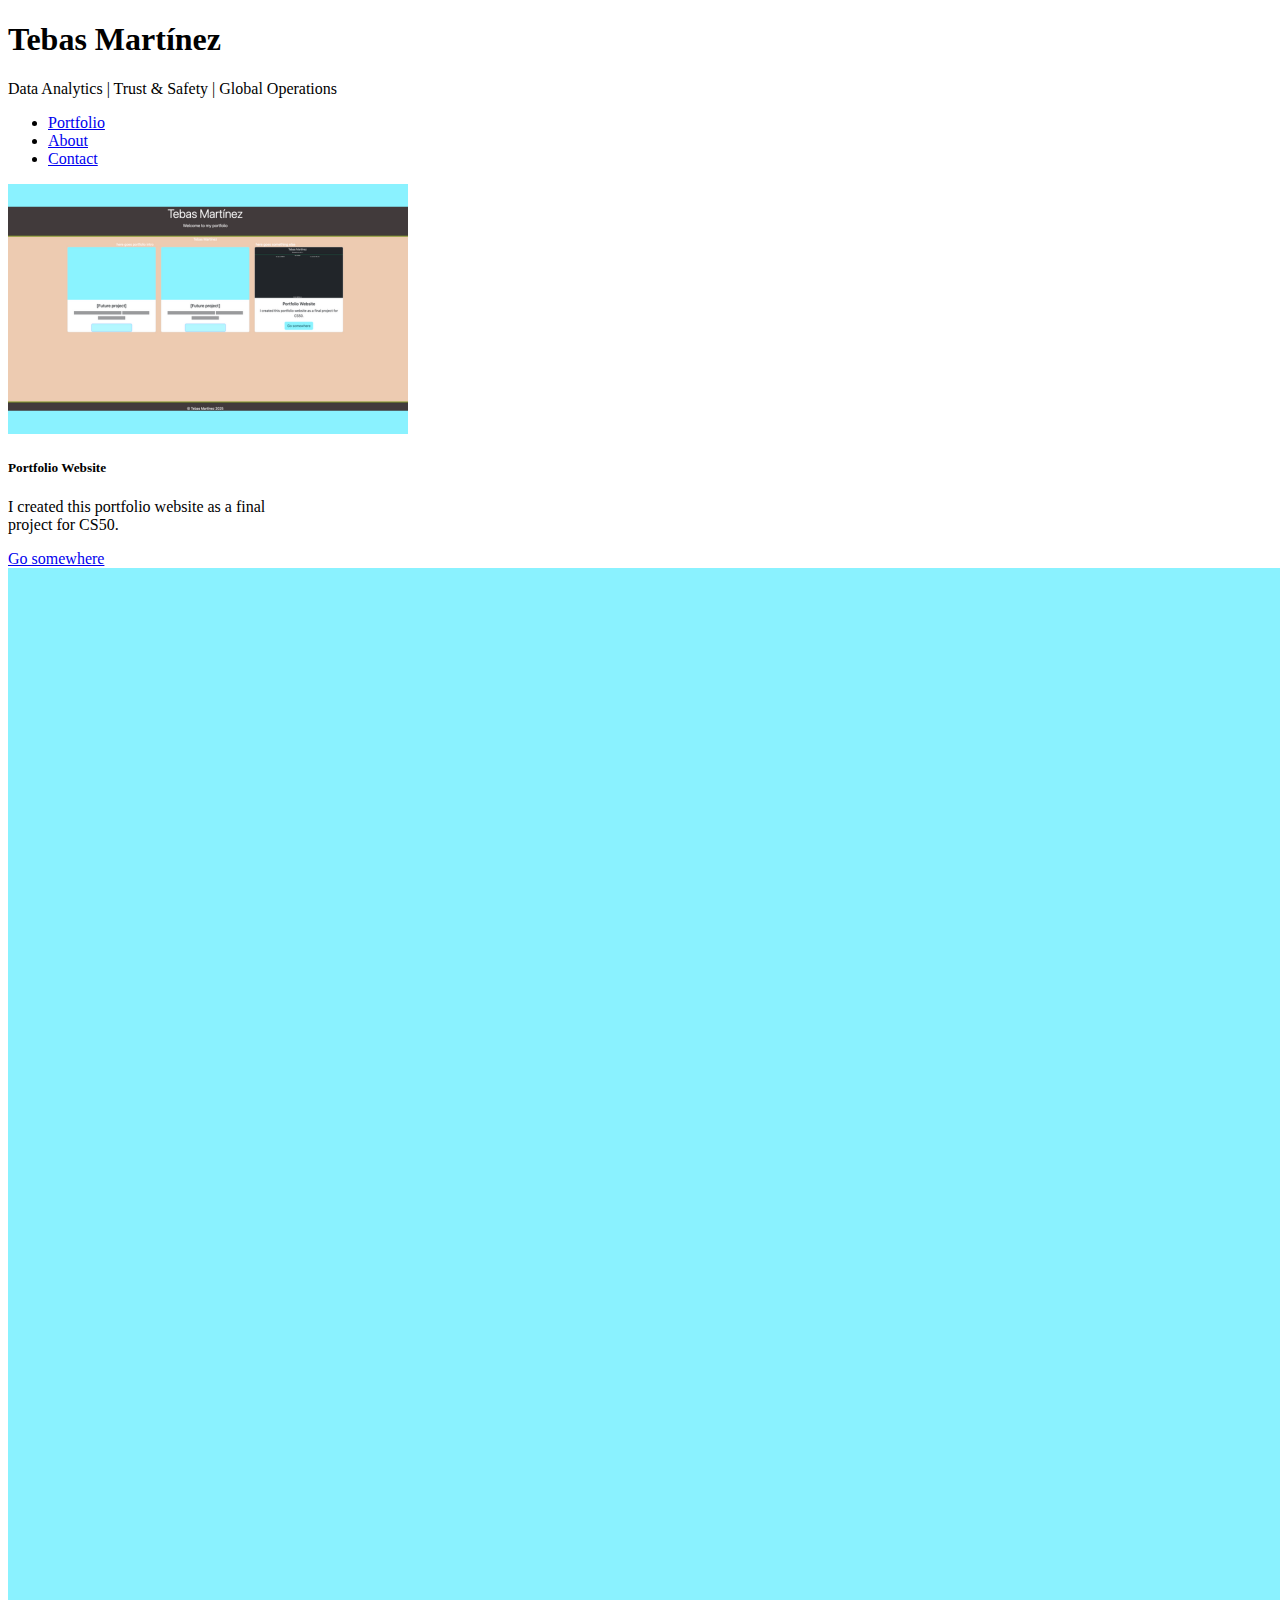
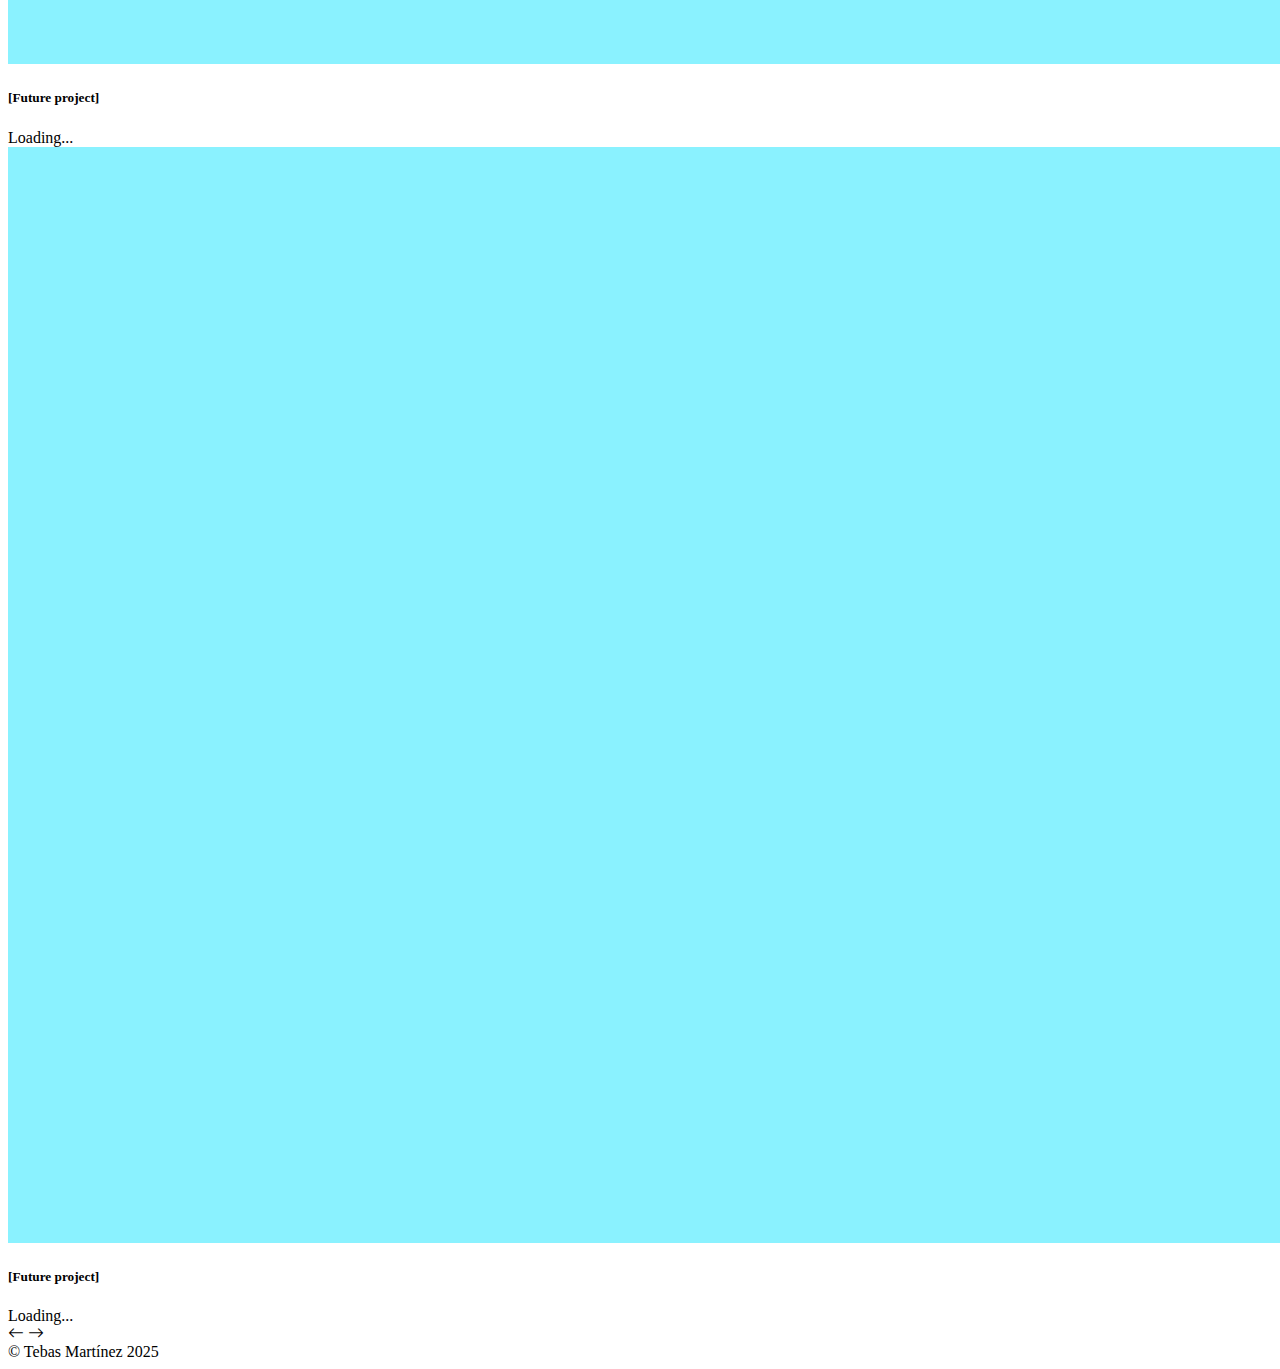
<file: index.html>
<!DOCTYPE html>
<html lang="en">
    <head>
        <meta charset="utf-8">
        <meta name="viewport" content="width=device-width, initial-scale=1">
        <link href="https://cdn.jsdelivr.net/npm/bootstrap@5.3.7/dist/css/bootstrap.min.css" rel="stylesheet" integrity="sha384-LN+7fdVzj6u52u30Kp6M/trliBMCMKTyK833zpbD+pXdCLuTusPj697FH4R/5mcr" crossorigin="anonymous">
        <link href="https://cdn.jsdelivr.net/npm/bootstrap-icons@1.11.3/font/bootstrap-icons.min.css" rel="stylesheet">
        <link href="styles.css" rel="stylesheet">
        <title>Tebas' Portfolio</title>
    </head>

    <body class="d-flex flex-column min-vh-100">

        <!-- HEADER -->
        <header class="py-2 border-success border-bottom border-5">
            <!-- Title -->
            <h1 class="display-4 mt-2">Tebas Martínez</h1>
            <p class="lead mb-0">Data Analytics | Trust & Safety | Global Operations</p>
            <!-- Navigation bar -->
            <ul class="nav justify-content-end mt-0" style="width:98%;">
                <li class="nav-item">
                    <a class="nav-link active" aria-current="page" href="index.html">Portfolio</a>
                </li>
                <li class="nav-item">
                    <a class="nav-link" href="about.html">About</a>
                </li>
                <li class="nav-item">
                    <a class="nav-link" href="contact.html">Contact</a>
                </li>
            </ul>
        </header>

        <!-- CONTENT --> 
        <main class="flex-grow-1 d-flex justify-content-center align-items-center">

            <!-- PROJECT CARDS -->
            <div class="project-container text-center w-100 px-3">
                <div class="project-card-row d-flex flex-nowrap overflow-auto gap-3 py-3">
                    <!--Portfolio website project card-->
                    <div class="card flex-shrink-0" style="width: 18rem;">
                        <div class="card flex-fill">
                            <img src="images/portfolio_project.png" class="card-img-top" alt="portfolio">
                            <div class="card-body">
                                <h5 class="card-title">Portfolio Website</h5>
                                <p class="card-text">I created this portfolio website as a final project for CS50.</p>
                                <a href="#" class="btn">Go somewhere</a>
                            </div>
                        </div>
                    </div>
                    <!--Placeholder project card-->
                    <div class="card flex-shrink-0" style="width: 18rem;">
                        <div class="card flex-fill">
                            <img src="images/placeholderproject.png" class="card-img-top" alt="placeholder image">
                            <div class="card-body">
                                <h5 class="card-title placeholder-glow">[Future project]</h5>
                                <p class="card-text placeholder-glow">
                                    <span class="placeholder col-7"></span>
                                    <span class="placeholder col-4"></span>
                                    <span class="placeholder col-4"></span>
                                </p>
                                <a class="btn btn-primary disabled placeholder col-6" aria-disabled="true">
                                    <span class="spinner-grow spinner-grow-sm" aria-hidden="true"></span>
                                    <span class="visually-hidden" role="status">Loading...</span>
                                </a>
                            </div>
                        </div>
                    </div>
                    <!--Placeholder project card-->
                    <div class="card flex-shrink-0" style="width: 18rem;">
                        <div class="card flex-fill">
                            <img src="images/placeholderproject.png" class="card-img-top" alt="placeholder image">
                            <div class="card-body">
                                <h5 class="card-title placeholder-glow">[Future project]</h5>
                                <p class="card-text placeholder-glow">
                                    <span class="placeholder col-7"></span>
                                    <span class="placeholder col-4"></span>
                                    <span class="placeholder col-4"></span>
                                </p>
                                <a class="btn btn-primary disabled placeholder col-6" aria-disabled="true">
                                    <span class="spinner-grow spinner-grow-sm" aria-hidden="true"></span>
                                    <span class="visually-hidden" role="status">Loading...</span>
                                </a>
                            </div>
                        </div>
                    </div>
                </div>
                </div>
                <div class="scroll-hint d-md-none mt-2 d-flex justify-content-between mx-auto" style="width:90%;">
                    <i class="bi bi-arrow-left fs-3"></i>
                    <i class="bi bi-arrow-right fs-3"></i>
                </div> 
            </div>

        </main>



        <!-- FOOTER -->
        <footer class="py-1 border-success border-top border-5">
            <div>&#169 Tebas Martínez 2025</div>
        </footer>
        <script src="https://cdn.jsdelivr.net/npm/bootstrap@5.3.7/dist/js/bootstrap.bundle.min.js" integrity="sha384-ndDqU0Gzau9qJ1lfW4pNLlhNTkCfHzAVBReH9diLvGRem5+R9g2FzA8ZGN954O5Q" crossorigin="anonymous"></script>
    </body>
</html>
</file>
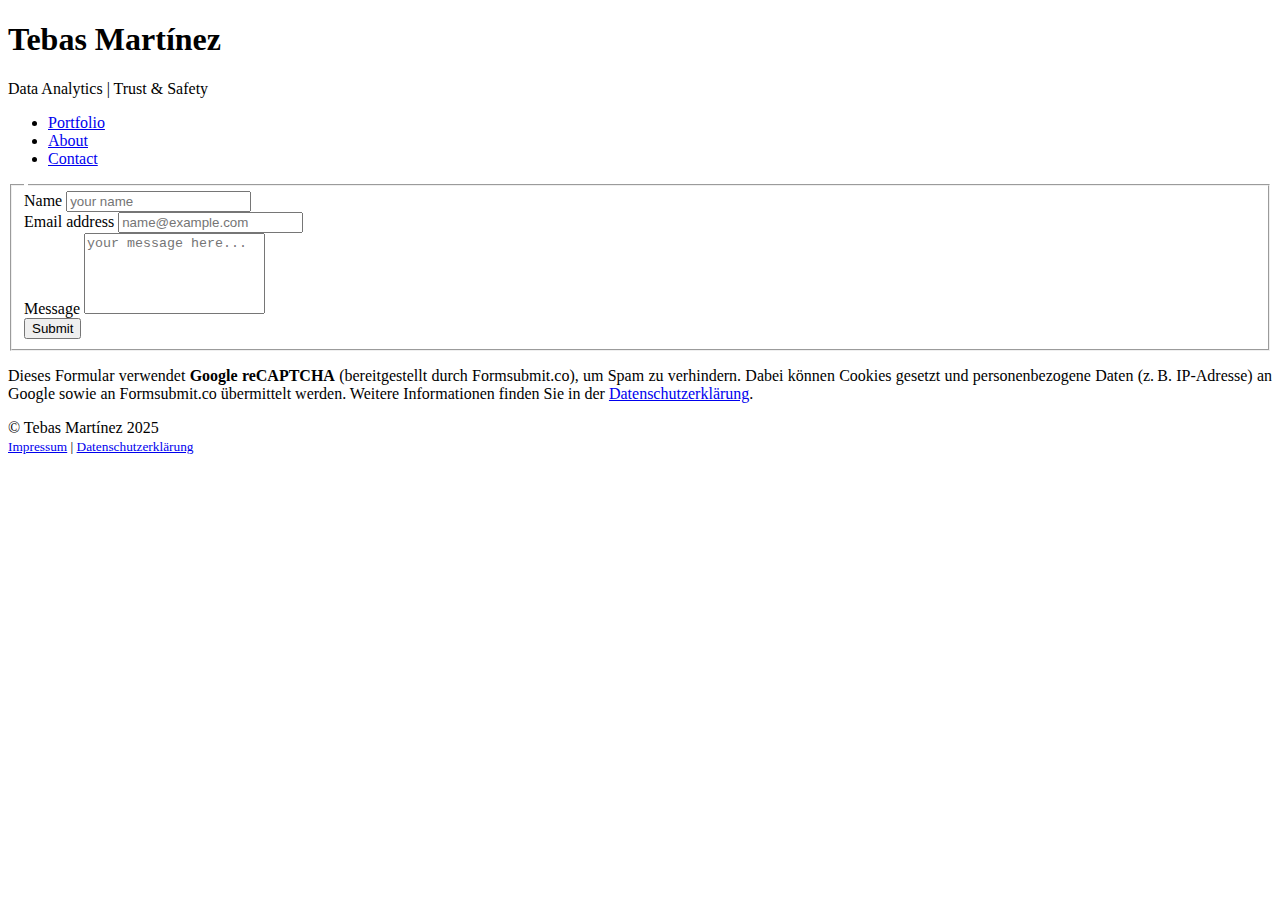
<file: contact/index.html>
<!DOCTYPE html>
<html lang="en">
    <head>
        <meta charset="utf-8">
        <meta name="viewport" content="width=device-width, initial-scale=1">
        <link href="https://cdn.jsdelivr.net/npm/bootstrap@5.3.7/dist/css/bootstrap.min.css" rel="stylesheet" integrity="sha384-LN+7fdVzj6u52u30Kp6M/trliBMCMKTyK833zpbD+pXdCLuTusPj697FH4R/5mcr" crossorigin="anonymous">
        <link href="https://cdn.jsdelivr.net/npm/bootstrap-icons@1.11.3/font/bootstrap-icons.min.css" rel="stylesheet">
        <link href="/styles.css" rel="stylesheet">
        <title>Tebas' Portfolio</title>

        <link rel="icon" href="/favicon/favicon.ico" type="image/x-icon">
        <link rel="icon" type="image/png" sizes="32x32" href="/favicon/favicon-32x32.png">
        <link rel="icon" type="image/png" sizes="16x16" href="/favicon/favicon-16x16.png">
        <link rel="apple-touch-icon" href="/favicon/apple-touch-icon.png">
        <link rel="icon" type="image/png" sizes="192x192" href="/favicon/android-chrome-192x192.png">
        <link rel="icon" type="image/png" sizes="512x512" href="/favicon/android-chrome-512x512.png">

        <script src="/thankyou.js"></script>
    </head>

    <body class="d-flex flex-column min-vh-100">

        <!-- HEADER -->
        <header class="py-2 border-success border-bottom border-5">
            <!-- Title -->
            <h1 class="display-4 mt-2">Tebas Martínez</h1>
            <p class="lead mb-0">Data Analytics | Trust & Safety</p>

            <!-- Navigation bar -->
            <ul class="nav justify-content-center mt-0" style="width:98%;">
                <li class="nav-item">
                    <a class="nav-link" href="/">Portfolio</a>
                </li>
                <li class="nav-item">
                    <a class="nav-link" href="/about">About</a>
                </li>
                <li class="nav-item">
                    <a class="nav-link active" aria-current="page" href="/contact">Contact</a>
                </li>
            </ul>
        </header>

        <!-- CONTENT --> 
        <main class="flex-grow-1 d-flex justify-content-center align-items-center">

            <!-- CONTACT FORM -->
            <div class="container text-center text-white">
                <div class="row justify-content-center">
                    <div class="card contactform">
                        <form action="https://formsubmit.co/0ed02aaa1dd201ebb936926170e49ea5" method="POST">
                            <fieldset>
                                <legend> <!-- Title to contact form, leaving it empty --> </legend>
                                <div class="form-group mb-3">
                                    <label for="name" class="form-label" name="name">Name</label>
                                    <input type="name" class="form-control" id="name" placeholder="your name" name="name" autocomplete="off" required>
                                </div>
                                <div class="form-group mb-3">
                                    <label for="emailaddress" class="form-label" name="email">Email address</label>
                                    <input type="email" class="form-control" id="emailaddress" placeholder="name@example.com" name="email" autocomplete="off" required>
                                </div>
                                <div class=" form-group mb-3">
                                    <label for="message" class="form-label" name="message">Message</label>
                                    <textarea class="form-control" id="message" rows="5" placeholder="your message here..." style="resize: none; overflow-y: auto;" name="message" autocomplete="off" required></textarea>
                                </div>
                                <button type="submit" class="btn contact-btn" name="send">Submit</button>
                                <input type="hidden" name="_autoresponse" value="Thanks for reaching out! I've received your message and will get back to you as soon as possible. -Tebas">
                                <input type="hidden" id="next-url" name="_next" value="">
                            </fieldset>
                            <p class="small text-muted" style="text-align: justify;">
                                Dieses Formular verwendet <strong>Google reCAPTCHA</strong> (bereitgestellt durch Formsubmit.co), um Spam zu verhindern. Dabei können Cookies gesetzt und personenbezogene Daten (z. B. IP-Adresse) an Google sowie an Formsubmit.co übermittelt werden.
                                Weitere Informationen finden Sie in der <a href="/datenschutzerklaerung/index.html">Datenschutzerklärung</a>.
                            </p>
                        </form>
                    </div>
                </div>
            </div>
        </main>

        <!-- FOOTER -->
        <footer class="py-1 border-success border-top border-5 mt-auto">
            <div>&#169 Tebas Martínez 2025</div>
            <small class="text-muted footer-links"><a href="/impressum" class="footer-links">Impressum</a> | <a href="/datenschutzerklaerung" class="footer-links">Datenschutzerklärung</a></small>
        </footer>
        <script src="https://cdn.jsdelivr.net/npm/bootstrap@5.3.7/dist/js/bootstrap.bundle.min.js" integrity="sha384-ndDqU0Gzau9qJ1lfW4pNLlhNTkCfHzAVBReH9diLvGRem5+R9g2FzA8ZGN954O5Q" crossorigin="anonymous"></script>
    </body>
</html>
</file>
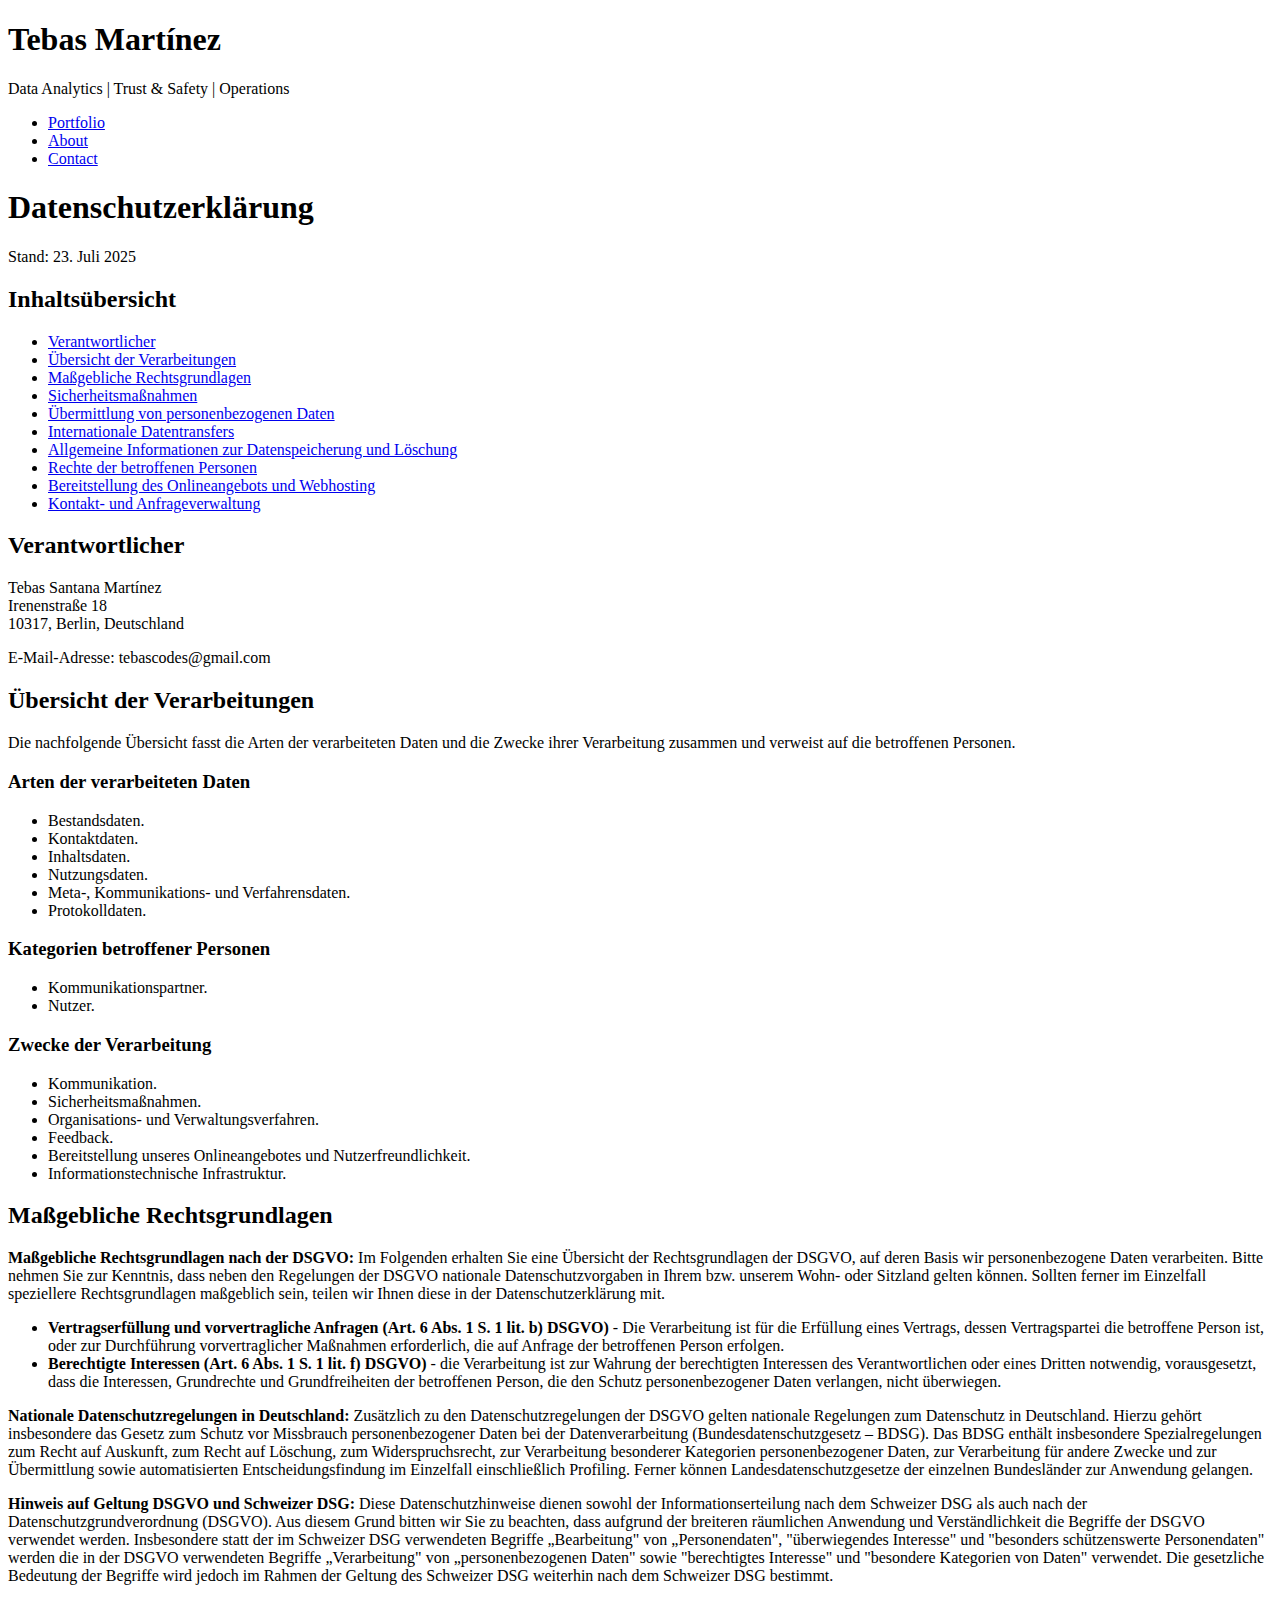
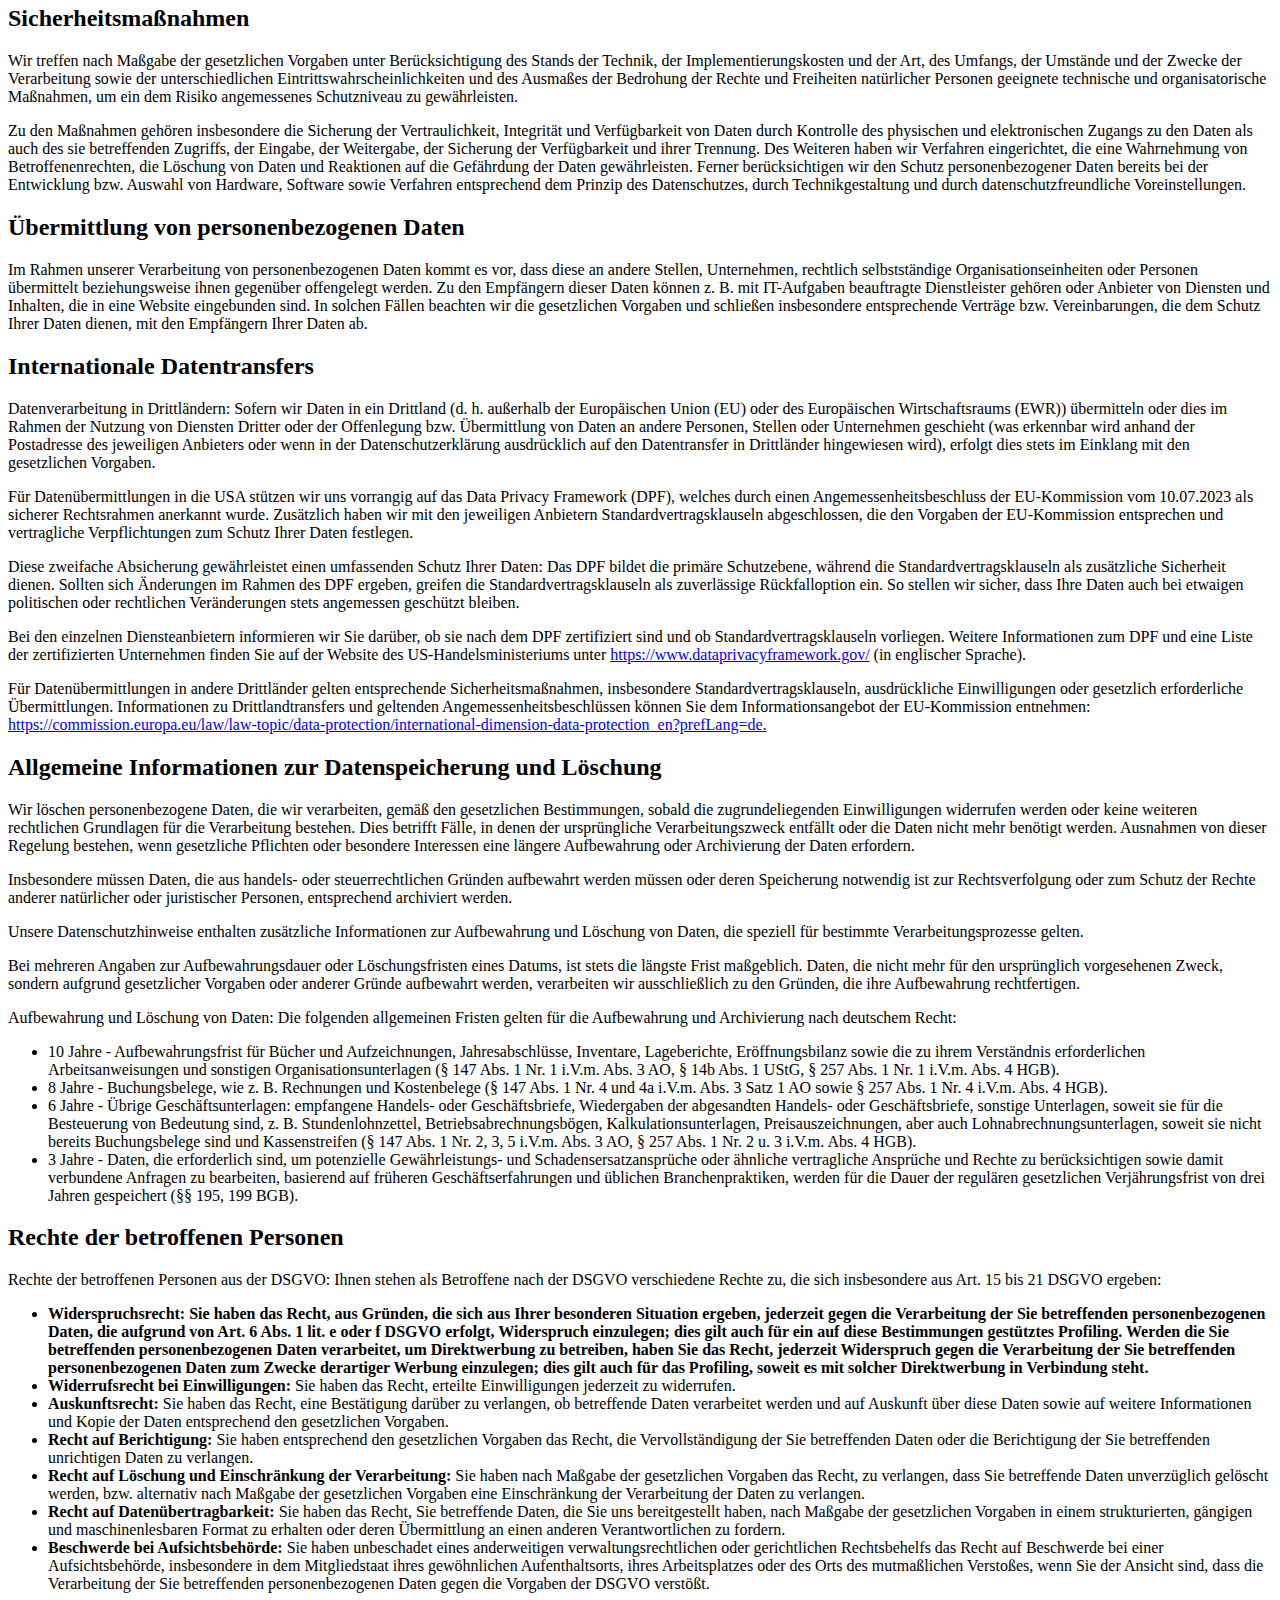
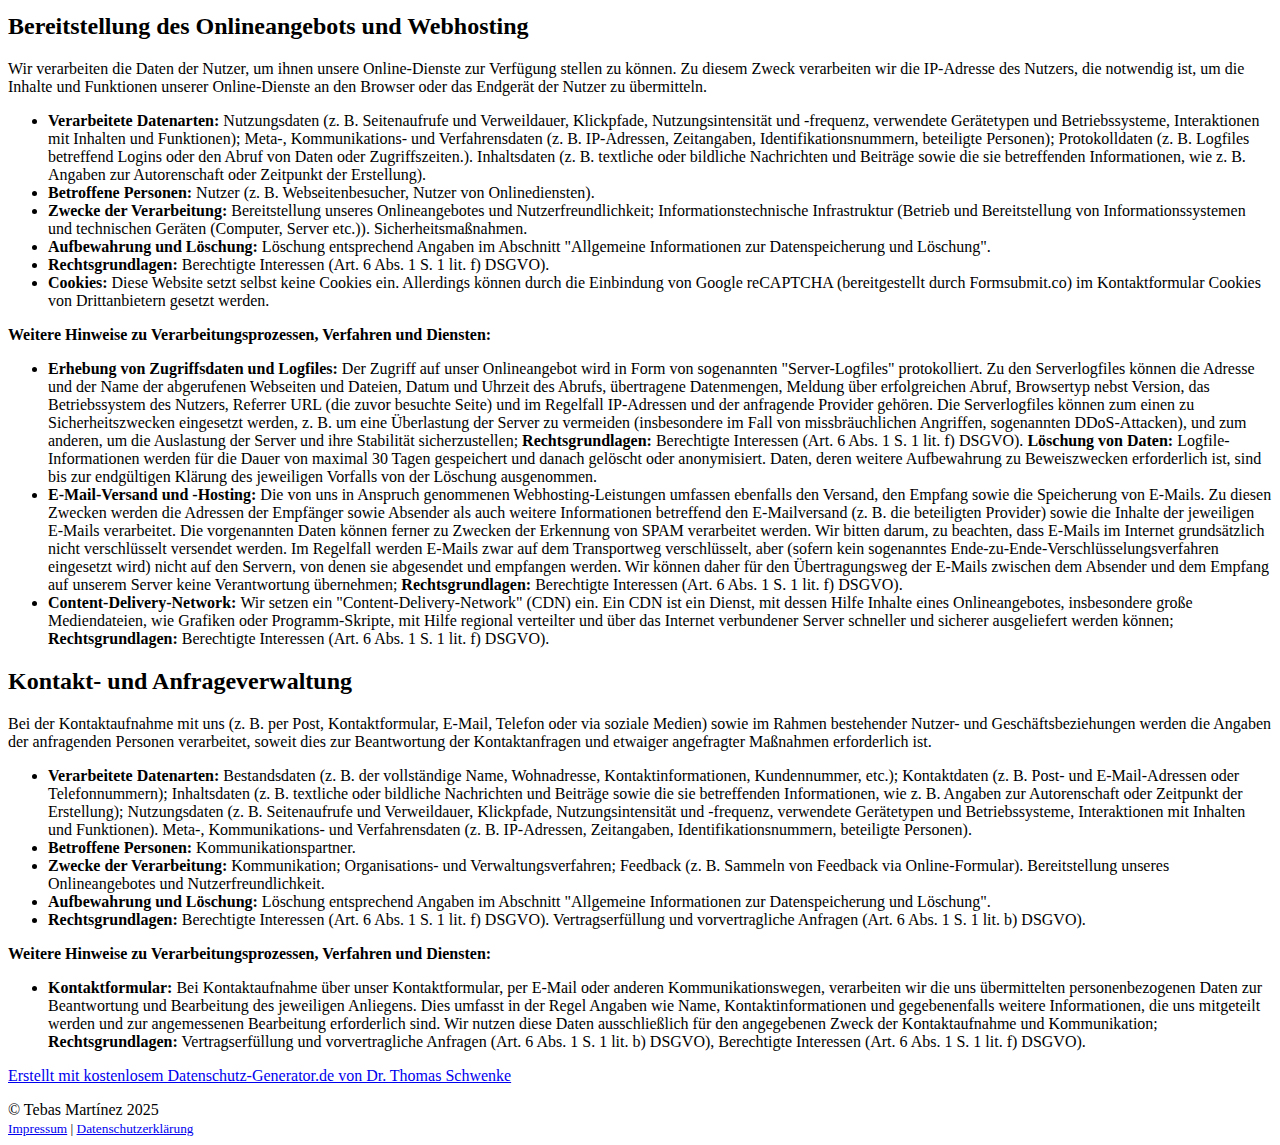
<file: datenschutzerklaerung/index.html>
<!DOCTYPE html>
<html lang="de">
    <head>
        <meta charset="utf-8">
        <meta name="viewport" content="width=device-width, initial-scale=1">
        <link href="https://cdn.jsdelivr.net/npm/bootstrap@5.3.7/dist/css/bootstrap.min.css" rel="stylesheet" integrity="sha384-LN+7fdVzj6u52u30Kp6M/trliBMCMKTyK833zpbD+pXdCLuTusPj697FH4R/5mcr" crossorigin="anonymous">
        <link href="https://cdn.jsdelivr.net/npm/bootstrap-icons@1.11.3/font/bootstrap-icons.min.css" rel="stylesheet">
        <link href="/styles.css" rel="stylesheet">
        <title>Tebas' Portfolio</title>

        <meta name="robots" content="noindex">

        <link rel="icon" href="/favicon/favicon.ico" type="image/x-icon">
        <link rel="icon" type="image/png" sizes="32x32" href="/favicon/favicon-32x32.png">
        <link rel="icon" type="image/png" sizes="16x16" href="/favicon/favicon-16x16.png">
        <link rel="apple-touch-icon" href="/favicon/apple-touch-icon.png">
        <link rel="icon" type="image/png" sizes="192x192" href="/favicon/android-chrome-192x192.png">
        <link rel="icon" type="image/png" sizes="512x512" href="/favicon/android-chrome-512x512.png">
    </head>

    <body class="d-flex flex-column min-vh-100">

        <!-- HEADER -->
        <header class="py-2 border-success border-bottom border-5">
            <!-- Title -->
            <h1 class="display-4 mt-2">Tebas Martínez</h1>
            <p class="lead mb-0">Data Analytics | Trust & Safety | Operations</p>

            <!-- Navigation bar -->
            <ul class="nav justify-content-center mt-0" style="width:98%;">
                <li class="nav-item">
                    <a class="nav-link" href="/">Portfolio</a>
                </li>
                <li class="nav-item">
                    <a class="nav-link" href="/about">About</a>
                </li>
                <li class="nav-item">
                    <a class="nav-link" href="/contact">Contact</a>
                </li>
            </ul>
        </header>
        <main>
            <h1>Datenschutzerklärung</h1>
            <p>Stand: 23. Juli 2025</p><h2>Inhaltsübersicht</h2>
            <ul class="index"><li><a class="index-link" href="#m3">Verantwortlicher</a></li><li><a class="index-link" href="#mOverview">Übersicht der Verarbeitungen</a></li><li><a class="index-link" href="#m2427">Maßgebliche Rechtsgrundlagen</a></li><li><a class="index-link" href="#m27">Sicherheitsmaßnahmen</a></li><li><a class="index-link" href="#m25">Übermittlung von personenbezogenen Daten</a></li><li><a class="index-link" href="#m24">Internationale Datentransfers</a></li><li><a class="index-link" href="#m12">Allgemeine Informationen zur Datenspeicherung und Löschung</a></li><li><a class="index-link" href="#m10">Rechte der betroffenen Personen</a></li><li><a class="index-link" href="#m225">Bereitstellung des Onlineangebots und Webhosting</a></li><li><a class="index-link" href="#m182">Kontakt- und Anfrageverwaltung</a></li></ul><h2 id="m3">Verantwortlicher</h2><p>Tebas Santana Martínez<br>Irenenstraße 18<br>10317, Berlin, Deutschland</p>
            <p>E-Mail-Adresse: tebascodes@gmail.com</p>

            <h2 id="mOverview">Übersicht der Verarbeitungen</h2><p>Die nachfolgende Übersicht fasst die Arten der verarbeiteten Daten und die Zwecke ihrer Verarbeitung zusammen und verweist auf die betroffenen Personen.</p><h3>Arten der verarbeiteten Daten</h3>
            <ul><li>Bestandsdaten.</li><li>Kontaktdaten.</li><li>Inhaltsdaten.</li><li>Nutzungsdaten.</li><li>Meta-, Kommunikations- und Verfahrensdaten.</li><li>Protokolldaten.</li></ul><h3>Kategorien betroffener Personen</h3><ul><li>Kommunikationspartner.</li><li>Nutzer.</li></ul><h3>Zwecke der Verarbeitung</h3><ul><li>Kommunikation.</li><li>Sicherheitsmaßnahmen.</li><li>Organisations- und Verwaltungsverfahren.</li><li>Feedback.</li><li>Bereitstellung unseres Onlineangebotes und Nutzerfreundlichkeit.</li><li>Informationstechnische Infrastruktur.</li></ul><h2 id="m2427">Maßgebliche Rechtsgrundlagen</h2><p><strong>Maßgebliche Rechtsgrundlagen nach der DSGVO: </strong>Im Folgenden erhalten Sie eine Übersicht der Rechtsgrundlagen der DSGVO, auf deren Basis wir personenbezogene Daten verarbeiten. Bitte nehmen Sie zur Kenntnis, dass neben den Regelungen der DSGVO nationale Datenschutzvorgaben in Ihrem bzw. unserem Wohn- oder Sitzland gelten können. Sollten ferner im Einzelfall speziellere Rechtsgrundlagen maßgeblich sein, teilen wir Ihnen diese in der Datenschutzerklärung mit.</p>
            <ul><li><strong>Vertragserfüllung und vorvertragliche Anfragen (Art. 6 Abs. 1 S. 1 lit. b) DSGVO)</strong> - Die Verarbeitung ist für die Erfüllung eines Vertrags, dessen Vertragspartei die betroffene Person ist, oder zur Durchführung vorvertraglicher Maßnahmen erforderlich, die auf Anfrage der betroffenen Person erfolgen.</li><li><strong>Berechtigte Interessen (Art. 6 Abs. 1 S. 1 lit. f) DSGVO)</strong> - die Verarbeitung ist zur Wahrung der berechtigten Interessen des Verantwortlichen oder eines Dritten notwendig, vorausgesetzt, dass die Interessen, Grundrechte und Grundfreiheiten der betroffenen Person, die den Schutz personenbezogener Daten verlangen, nicht überwiegen.</li></ul><p><strong>Nationale Datenschutzregelungen in Deutschland: </strong>Zusätzlich zu den Datenschutzregelungen der DSGVO gelten nationale Regelungen zum Datenschutz in Deutschland. Hierzu gehört insbesondere das Gesetz zum Schutz vor Missbrauch personenbezogener Daten bei der Datenverarbeitung (Bundesdatenschutzgesetz – BDSG). Das BDSG enthält insbesondere Spezialregelungen zum Recht auf Auskunft, zum Recht auf Löschung, zum Widerspruchsrecht, zur Verarbeitung besonderer Kategorien personenbezogener Daten, zur Verarbeitung für andere Zwecke und zur Übermittlung sowie automatisierten Entscheidungsfindung im Einzelfall einschließlich Profiling. Ferner können Landesdatenschutzgesetze der einzelnen Bundesländer zur Anwendung gelangen.</p>
            <p><strong>Hinweis auf Geltung DSGVO und Schweizer DSG: </strong>Diese Datenschutzhinweise dienen sowohl der Informationserteilung nach dem Schweizer DSG als auch nach der Datenschutzgrundverordnung (DSGVO). Aus diesem Grund bitten wir Sie zu beachten, dass aufgrund der breiteren räumlichen Anwendung und Verständlichkeit die Begriffe der DSGVO verwendet werden. Insbesondere statt der im Schweizer DSG verwendeten Begriffe „Bearbeitung" von „Personendaten", "überwiegendes Interesse" und "besonders schützenswerte Personendaten" werden die in der DSGVO verwendeten Begriffe „Verarbeitung" von „personenbezogenen Daten" sowie "berechtigtes Interesse" und "besondere Kategorien von Daten" verwendet. Die gesetzliche Bedeutung der Begriffe wird jedoch im Rahmen der Geltung des Schweizer DSG weiterhin nach dem Schweizer DSG bestimmt.</p>

            <h2 id="m27">Sicherheitsmaßnahmen</h2><p>Wir treffen nach Maßgabe der gesetzlichen Vorgaben unter Berücksichtigung des Stands der Technik, der Implementierungskosten und der Art, des Umfangs, der Umstände und der Zwecke der Verarbeitung sowie der unterschiedlichen Eintrittswahrscheinlichkeiten und des Ausmaßes der Bedrohung der Rechte und Freiheiten natürlicher Personen geeignete technische und organisatorische Maßnahmen, um ein dem Risiko angemessenes Schutzniveau zu gewährleisten.</p>
            <p>Zu den Maßnahmen gehören insbesondere die Sicherung der Vertraulichkeit, Integrität und Verfügbarkeit von Daten durch Kontrolle des physischen und elektronischen Zugangs zu den Daten als auch des sie betreffenden Zugriffs, der Eingabe, der Weitergabe, der Sicherung der Verfügbarkeit und ihrer Trennung. Des Weiteren haben wir Verfahren eingerichtet, die eine Wahrnehmung von Betroffenenrechten, die Löschung von Daten und Reaktionen auf die Gefährdung der Daten gewährleisten. Ferner berücksichtigen wir den Schutz personenbezogener Daten bereits bei der Entwicklung bzw. Auswahl von Hardware, Software sowie Verfahren entsprechend dem Prinzip des Datenschutzes, durch Technikgestaltung und durch datenschutzfreundliche Voreinstellungen.</p>

            <h2 id="m25">Übermittlung von personenbezogenen Daten</h2><p>Im Rahmen unserer Verarbeitung von personenbezogenen Daten kommt es vor, dass diese an andere Stellen, Unternehmen, rechtlich selbstständige Organisationseinheiten oder Personen übermittelt beziehungsweise ihnen gegenüber offengelegt werden. Zu den Empfängern dieser Daten können z. B. mit IT-Aufgaben beauftragte Dienstleister gehören oder Anbieter von Diensten und Inhalten, die in eine Website eingebunden sind. In solchen Fällen beachten wir die gesetzlichen Vorgaben und schließen insbesondere entsprechende Verträge bzw. Vereinbarungen, die dem Schutz Ihrer Daten dienen, mit den Empfängern Ihrer Daten ab.</p>

            <h2 id="m24">Internationale Datentransfers</h2><p>Datenverarbeitung in Drittländern: Sofern wir Daten in ein Drittland (d. h. außerhalb der Europäischen Union (EU) oder des Europäischen Wirtschaftsraums (EWR)) übermitteln oder dies im Rahmen der Nutzung von Diensten Dritter oder der Offenlegung bzw. Übermittlung von Daten an andere Personen, Stellen oder Unternehmen geschieht (was erkennbar wird anhand der Postadresse des jeweiligen Anbieters oder wenn in der Datenschutzerklärung ausdrücklich auf den Datentransfer in Drittländer hingewiesen wird), erfolgt dies stets im Einklang mit den gesetzlichen Vorgaben.</p>
            <p>Für Datenübermittlungen in die USA stützen wir uns vorrangig auf das Data Privacy Framework (DPF), welches durch einen Angemessenheitsbeschluss der EU-Kommission vom 10.07.2023 als sicherer Rechtsrahmen anerkannt wurde. Zusätzlich haben wir mit den jeweiligen Anbietern Standardvertragsklauseln abgeschlossen, die den Vorgaben der EU-Kommission entsprechen und vertragliche Verpflichtungen zum Schutz Ihrer Daten festlegen.</p>
            <p>Diese zweifache Absicherung gewährleistet einen umfassenden Schutz Ihrer Daten: Das DPF bildet die primäre Schutzebene, während die Standardvertragsklauseln als zusätzliche Sicherheit dienen. Sollten sich Änderungen im Rahmen des DPF ergeben, greifen die Standardvertragsklauseln als zuverlässige Rückfalloption ein. So stellen wir sicher, dass Ihre Daten auch bei etwaigen politischen oder rechtlichen Veränderungen stets angemessen geschützt bleiben.</p>
            <p>Bei den einzelnen Diensteanbietern informieren wir Sie darüber, ob sie nach dem DPF zertifiziert sind und ob Standardvertragsklauseln vorliegen. Weitere Informationen zum DPF und eine Liste der zertifizierten Unternehmen finden Sie auf der Website des US-Handelsministeriums unter <a href="https://www.dataprivacyframework.gov/" target="_blank">https://www.dataprivacyframework.gov/</a> (in englischer Sprache).</p>
            <p>Für Datenübermittlungen in andere Drittländer gelten entsprechende Sicherheitsmaßnahmen, insbesondere Standardvertragsklauseln, ausdrückliche Einwilligungen oder gesetzlich erforderliche Übermittlungen. Informationen zu Drittlandtransfers und geltenden Angemessenheitsbeschlüssen können Sie dem Informationsangebot der EU-Kommission entnehmen: <a href="https://commission.europa.eu/law/law-topic/data-protection/international-dimension-data-protection_en?prefLang=de" target="_blank">https://commission.europa.eu/law/law-topic/data-protection/international-dimension-data-protection_en?prefLang=de.</a></p>

            <h2 id="m12">Allgemeine Informationen zur Datenspeicherung und Löschung</h2><p>Wir löschen personenbezogene Daten, die wir verarbeiten, gemäß den gesetzlichen Bestimmungen, sobald die zugrundeliegenden Einwilligungen widerrufen werden oder keine weiteren rechtlichen Grundlagen für die Verarbeitung bestehen. Dies betrifft Fälle, in denen der ursprüngliche Verarbeitungszweck entfällt oder die Daten nicht mehr benötigt werden. Ausnahmen von dieser Regelung bestehen, wenn gesetzliche Pflichten oder besondere Interessen eine längere Aufbewahrung oder Archivierung der Daten erfordern.</p>
            <p>Insbesondere müssen Daten, die aus handels- oder steuerrechtlichen Gründen aufbewahrt werden müssen oder deren Speicherung notwendig ist zur Rechtsverfolgung oder zum Schutz der Rechte anderer natürlicher oder juristischer Personen, entsprechend archiviert werden.</p>
            <p>Unsere Datenschutzhinweise enthalten zusätzliche Informationen zur Aufbewahrung und Löschung von Daten, die speziell für bestimmte Verarbeitungsprozesse gelten.</p>
            <p>Bei mehreren Angaben zur Aufbewahrungsdauer oder Löschungsfristen eines Datums, ist stets die längste Frist maßgeblich. Daten, die nicht mehr für den ursprünglich vorgesehenen Zweck, sondern aufgrund gesetzlicher Vorgaben oder anderer Gründe aufbewahrt werden, verarbeiten wir ausschließlich zu den Gründen, die ihre Aufbewahrung rechtfertigen.</p>
            <p>Aufbewahrung und Löschung von Daten: Die folgenden allgemeinen Fristen gelten für die Aufbewahrung und Archivierung nach deutschem Recht:</p><ul> <li>10 Jahre - Aufbewahrungsfrist für Bücher und Aufzeichnungen, Jahresabschlüsse, Inventare, Lageberichte, Eröffnungsbilanz sowie die zu ihrem Verständnis erforderlichen Arbeitsanweisungen und sonstigen Organisationsunterlagen (§ 147 Abs. 1 Nr. 1 i.V.m. Abs. 3 AO, § 14b Abs. 1 UStG, § 257 Abs. 1 Nr. 1 i.V.m. Abs. 4 HGB).</li><li>8 Jahre - Buchungsbelege, wie z. B. Rechnungen und Kostenbelege (§ 147 Abs. 1 Nr. 4 und 4a i.V.m. Abs. 3 Satz 1 AO sowie § 257 Abs. 1 Nr. 4 i.V.m. Abs. 4 HGB).</li><li>6 Jahre - Übrige Geschäftsunterlagen: empfangene Handels- oder Geschäftsbriefe, Wiedergaben der abgesandten Handels- oder Geschäftsbriefe, sonstige Unterlagen, soweit sie für die Besteuerung von Bedeutung sind, z. B. Stundenlohnzettel, Betriebsabrechnungsbögen, Kalkulationsunterlagen, Preisauszeichnungen, aber auch Lohnabrechnungsunterlagen, soweit sie nicht bereits Buchungsbelege sind und Kassenstreifen (§ 147 Abs. 1 Nr. 2, 3, 5 i.V.m. Abs. 3 AO, § 257 Abs. 1 Nr. 2 u. 3 i.V.m. Abs. 4 HGB).</li><li>3 Jahre - Daten, die erforderlich sind, um potenzielle Gewährleistungs- und Schadensersatzansprüche oder ähnliche vertragliche Ansprüche und Rechte zu berücksichtigen sowie damit verbundene Anfragen zu bearbeiten, basierend auf früheren Geschäftserfahrungen und üblichen Branchenpraktiken, werden für die Dauer der regulären gesetzlichen Verjährungsfrist von drei Jahren gespeichert (§§ 195, 199 BGB).</li> </ul>

            <h2 id="m10">Rechte der betroffenen Personen</h2><p>Rechte der betroffenen Personen aus der DSGVO: Ihnen stehen als Betroffene nach der DSGVO verschiedene Rechte zu, die sich insbesondere aus Art. 15 bis 21 DSGVO ergeben:</p><ul><li><strong>Widerspruchsrecht: Sie haben das Recht, aus Gründen, die sich aus Ihrer besonderen Situation ergeben, jederzeit gegen die Verarbeitung der Sie betreffenden personenbezogenen Daten, die aufgrund von Art. 6 Abs. 1 lit. e oder f DSGVO erfolgt, Widerspruch einzulegen; dies gilt auch für ein auf diese Bestimmungen gestütztes Profiling. Werden die Sie betreffenden personenbezogenen Daten verarbeitet, um Direktwerbung zu betreiben, haben Sie das Recht, jederzeit Widerspruch gegen die Verarbeitung der Sie betreffenden personenbezogenen Daten zum Zwecke derartiger Werbung einzulegen; dies gilt auch für das Profiling, soweit es mit solcher Direktwerbung in Verbindung steht.</strong></li><li><strong>Widerrufsrecht bei Einwilligungen:</strong> Sie haben das Recht, erteilte Einwilligungen jederzeit zu widerrufen.</li><li><strong>Auskunftsrecht:</strong> Sie haben das Recht, eine Bestätigung darüber zu verlangen, ob betreffende Daten verarbeitet werden und auf Auskunft über diese Daten sowie auf weitere Informationen und Kopie der Daten entsprechend den gesetzlichen Vorgaben.</li><li><strong>Recht auf Berichtigung:</strong> Sie haben entsprechend den gesetzlichen Vorgaben das Recht, die Vervollständigung der Sie betreffenden Daten oder die Berichtigung der Sie betreffenden unrichtigen Daten zu verlangen.</li><li><strong>Recht auf Löschung und Einschränkung der Verarbeitung:</strong> Sie haben nach Maßgabe der gesetzlichen Vorgaben das Recht, zu verlangen, dass Sie betreffende Daten unverzüglich gelöscht werden, bzw. alternativ nach Maßgabe der gesetzlichen Vorgaben eine Einschränkung der Verarbeitung der Daten zu verlangen.</li><li><strong>Recht auf Datenübertragbarkeit:</strong> Sie haben das Recht, Sie betreffende Daten, die Sie uns bereitgestellt haben, nach Maßgabe der gesetzlichen Vorgaben in einem strukturierten, gängigen und maschinenlesbaren Format zu erhalten oder deren Übermittlung an einen anderen Verantwortlichen zu fordern.</li><li><strong>Beschwerde bei Aufsichtsbehörde:</strong> Sie haben unbeschadet eines anderweitigen verwaltungsrechtlichen oder gerichtlichen Rechtsbehelfs das Recht auf Beschwerde bei einer Aufsichtsbehörde, insbesondere in dem Mitgliedstaat ihres gewöhnlichen Aufenthaltsorts, ihres Arbeitsplatzes oder des Orts des mutmaßlichen Verstoßes, wenn Sie der Ansicht sind, dass die Verarbeitung der Sie betreffenden personenbezogenen Daten gegen die Vorgaben der DSGVO verstößt.</li></ul>

            <h2 id="m225">Bereitstellung des Onlineangebots und Webhosting</h2><p>Wir verarbeiten die Daten der Nutzer, um ihnen unsere Online-Dienste zur Verfügung stellen zu können. Zu diesem Zweck verarbeiten wir die IP-Adresse des Nutzers, die notwendig ist, um die Inhalte und Funktionen unserer Online-Dienste an den Browser oder das Endgerät der Nutzer zu übermitteln.</p>
            <ul class="m-elements"><li><strong>Verarbeitete Datenarten:</strong> Nutzungsdaten (z. B. Seitenaufrufe und Verweildauer, Klickpfade, Nutzungsintensität und -frequenz, verwendete Gerätetypen und Betriebssysteme, Interaktionen mit Inhalten und Funktionen); Meta-, Kommunikations- und Verfahrensdaten (z. B. IP-Adressen, Zeitangaben, Identifikationsnummern, beteiligte Personen); Protokolldaten (z. B. Logfiles betreffend Logins oder den Abruf von Daten oder Zugriffszeiten.). Inhaltsdaten (z. B. textliche oder bildliche Nachrichten und Beiträge sowie die sie betreffenden Informationen, wie z. B. Angaben zur Autorenschaft oder Zeitpunkt der Erstellung).</li><li><strong>Betroffene Personen:</strong> Nutzer (z. B. Webseitenbesucher, Nutzer von Onlinediensten).</li><li><strong>Zwecke der Verarbeitung:</strong> Bereitstellung unseres Onlineangebotes und Nutzerfreundlichkeit; Informationstechnische Infrastruktur (Betrieb und Bereitstellung von Informationssystemen und technischen Geräten (Computer, Server etc.)). Sicherheitsmaßnahmen.</li><li><strong>Aufbewahrung und Löschung:</strong> Löschung entsprechend Angaben im Abschnitt "Allgemeine Informationen zur Datenspeicherung und Löschung".</li><li class=""><strong>Rechtsgrundlagen:</strong> Berechtigte Interessen (Art. 6 Abs. 1 S. 1 lit. f) DSGVO).</li><li class=""><strong>Cookies:</strong> Diese Website setzt selbst keine Cookies ein. Allerdings können durch die Einbindung von Google reCAPTCHA (bereitgestellt durch Formsubmit.co) im Kontaktformular Cookies von Drittanbietern gesetzt werden.</li></ul><p><strong>Weitere Hinweise zu Verarbeitungsprozessen, Verfahren und Diensten:</strong></p><ul class="m-elements"><li><strong>Erhebung von Zugriffsdaten und Logfiles: </strong>Der Zugriff auf unser Onlineangebot wird in Form von sogenannten "Server-Logfiles" protokolliert. Zu den Serverlogfiles können die Adresse und der Name der abgerufenen Webseiten und Dateien, Datum und Uhrzeit des Abrufs, übertragene Datenmengen, Meldung über erfolgreichen Abruf, Browsertyp nebst Version, das Betriebssystem des Nutzers, Referrer URL (die zuvor besuchte Seite) und im Regelfall IP-Adressen und der anfragende Provider gehören. Die Serverlogfiles können zum einen zu Sicherheitszwecken eingesetzt werden, z. B. um eine Überlastung der Server zu vermeiden (insbesondere im Fall von missbräuchlichen Angriffen, sogenannten DDoS-Attacken), und zum anderen, um die Auslastung der Server und ihre Stabilität sicherzustellen; <span class=""><strong>Rechtsgrundlagen:</strong> Berechtigte Interessen (Art. 6 Abs. 1 S. 1 lit. f) DSGVO). </span><strong>Löschung von Daten:</strong> Logfile-Informationen werden für die Dauer von maximal 30 Tagen gespeichert und danach gelöscht oder anonymisiert. Daten, deren weitere Aufbewahrung zu Beweiszwecken erforderlich ist, sind bis zur endgültigen Klärung des jeweiligen Vorfalls von der Löschung ausgenommen.</li><li><strong>E-Mail-Versand und -Hosting: </strong>Die von uns in Anspruch genommenen Webhosting-Leistungen umfassen ebenfalls den Versand, den Empfang sowie die Speicherung von E-Mails. Zu diesen Zwecken werden die Adressen der Empfänger sowie Absender als auch weitere Informationen betreffend den E-Mailversand (z. B. die beteiligten Provider) sowie die Inhalte der jeweiligen E-Mails verarbeitet. Die vorgenannten Daten können ferner zu Zwecken der Erkennung von SPAM verarbeitet werden. Wir bitten darum, zu beachten, dass E-Mails im Internet grundsätzlich nicht verschlüsselt versendet werden. Im Regelfall werden E-Mails zwar auf dem Transportweg verschlüsselt, aber (sofern kein sogenanntes Ende-zu-Ende-Verschlüsselungsverfahren eingesetzt wird) nicht auf den Servern, von denen sie abgesendet und empfangen werden. Wir können daher für den Übertragungsweg der E-Mails zwischen dem Absender und dem Empfang auf unserem Server keine Verantwortung übernehmen; <span class=""><strong>Rechtsgrundlagen:</strong> Berechtigte Interessen (Art. 6 Abs. 1 S. 1 lit. f) DSGVO).</span></li><li><strong>Content-Delivery-Network: </strong>Wir setzen ein "Content-Delivery-Network" (CDN) ein. Ein CDN ist ein Dienst, mit dessen Hilfe Inhalte eines Onlineangebotes, insbesondere große Mediendateien, wie Grafiken oder Programm-Skripte, mit Hilfe regional verteilter und über das Internet verbundener Server schneller und sicherer ausgeliefert werden können; <span class=""><strong>Rechtsgrundlagen:</strong> Berechtigte Interessen (Art. 6 Abs. 1 S. 1 lit. f) DSGVO).</span></li></ul>
            <h2 id="m182">Kontakt- und Anfrageverwaltung</h2><p>Bei der Kontaktaufnahme mit uns (z. B. per Post, Kontaktformular, E-Mail, Telefon oder via soziale Medien) sowie im Rahmen bestehender Nutzer- und Geschäftsbeziehungen werden die Angaben der anfragenden Personen verarbeitet, soweit dies zur Beantwortung der Kontaktanfragen und etwaiger angefragter Maßnahmen erforderlich ist.</p>
            <ul class="m-elements"><li><strong>Verarbeitete Datenarten:</strong> Bestandsdaten (z. B. der vollständige Name, Wohnadresse, Kontaktinformationen, Kundennummer, etc.); Kontaktdaten (z. B. Post- und E-Mail-Adressen oder Telefonnummern); Inhaltsdaten (z. B. textliche oder bildliche Nachrichten und Beiträge sowie die sie betreffenden Informationen, wie z. B. Angaben zur Autorenschaft oder Zeitpunkt der Erstellung); Nutzungsdaten (z. B. Seitenaufrufe und Verweildauer, Klickpfade, Nutzungsintensität und -frequenz, verwendete Gerätetypen und Betriebssysteme, Interaktionen mit Inhalten und Funktionen). Meta-, Kommunikations- und Verfahrensdaten (z. B. IP-Adressen, Zeitangaben, Identifikationsnummern, beteiligte Personen).</li><li><strong>Betroffene Personen:</strong> Kommunikationspartner.</li><li><strong>Zwecke der Verarbeitung:</strong> Kommunikation; Organisations- und Verwaltungsverfahren; Feedback (z. B. Sammeln von Feedback via Online-Formular). Bereitstellung unseres Onlineangebotes und Nutzerfreundlichkeit.</li><li><strong>Aufbewahrung und Löschung:</strong> Löschung entsprechend Angaben im Abschnitt "Allgemeine Informationen zur Datenspeicherung und Löschung".</li><li class=""><strong>Rechtsgrundlagen:</strong> Berechtigte Interessen (Art. 6 Abs. 1 S. 1 lit. f) DSGVO). Vertragserfüllung und vorvertragliche Anfragen (Art. 6 Abs. 1 S. 1 lit. b) DSGVO).</li></ul><p><strong>Weitere Hinweise zu Verarbeitungsprozessen, Verfahren und Diensten:</strong></p><ul class="m-elements"><li><strong>Kontaktformular: </strong>Bei Kontaktaufnahme über unser Kontaktformular, per E-Mail oder anderen Kommunikationswegen, verarbeiten wir die uns übermittelten personenbezogenen Daten zur Beantwortung und Bearbeitung des jeweiligen Anliegens. Dies umfasst in der Regel Angaben wie Name, Kontaktinformationen und gegebenenfalls weitere Informationen, die uns mitgeteilt werden und zur angemessenen Bearbeitung erforderlich sind. Wir nutzen diese Daten ausschließlich für den angegebenen Zweck der Kontaktaufnahme und Kommunikation; <span class=""><strong>Rechtsgrundlagen:</strong> Vertragserfüllung und vorvertragliche Anfragen (Art. 6 Abs. 1 S. 1 lit. b) DSGVO), Berechtigte Interessen (Art. 6 Abs. 1 S. 1 lit. f) DSGVO).</span></li></ul>
            <p class="seal"><a href="https://datenschutz-generator.de/" title="Rechtstext von Dr. Schwenke - für weitere Informationen bitte anklicken." target="_blank" rel="noopener noreferrer nofollow">Erstellt mit kostenlosem Datenschutz-Generator.de von Dr. Thomas Schwenke</a></p>
        </main>
        <footer class="py-1 border-success border-top border-5 mt-auto">
            <div>&#169 Tebas Martínez 2025</div>
            <small class="text-muted footer-links"><a href="/impressum" class="footer-links">Impressum</a> | <a href="/datenschutzerklaerung" class="footer-links">Datenschutzerklärung</a></small>
        </footer>
    </body>
</html>
</file>
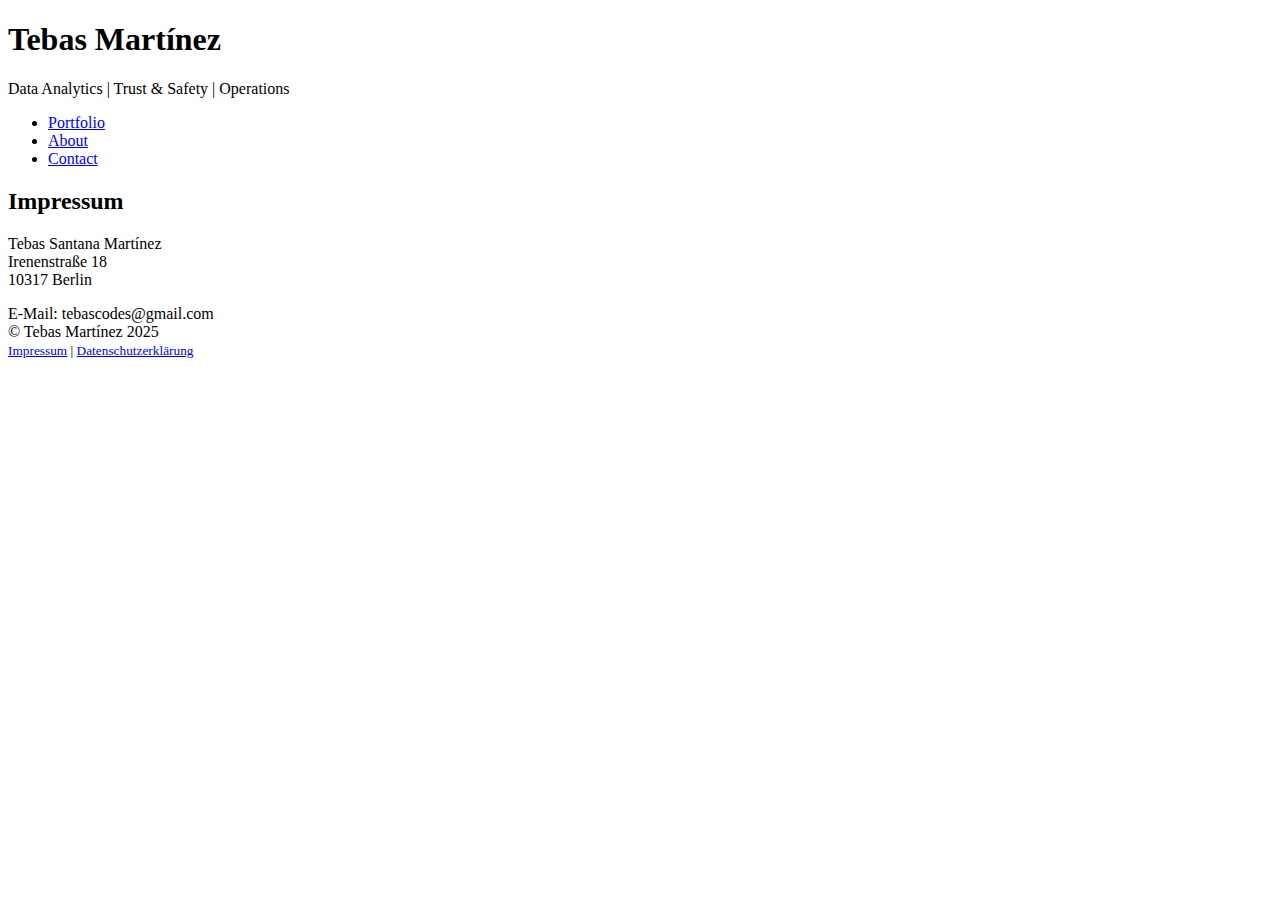
<file: impressum/index.html>
<!DOCTYPE html>
<html lang="en">
    <head>
        <meta charset="utf-8">
        <meta name="viewport" content="width=device-width, initial-scale=1">
        <link href="https://cdn.jsdelivr.net/npm/bootstrap@5.3.7/dist/css/bootstrap.min.css" rel="stylesheet" integrity="sha384-LN+7fdVzj6u52u30Kp6M/trliBMCMKTyK833zpbD+pXdCLuTusPj697FH4R/5mcr" crossorigin="anonymous">
        <link href="https://cdn.jsdelivr.net/npm/bootstrap-icons@1.11.3/font/bootstrap-icons.min.css" rel="stylesheet">
        <link href="/styles.css" rel="stylesheet">
        <title>Tebas' Portfolio</title>

        <meta name="robots" content="noindex">

        <link rel="icon" href="/favicon/favicon.ico" type="image/x-icon">
        <link rel="icon" type="image/png" sizes="32x32" href="/favicon/favicon-32x32.png">
        <link rel="icon" type="image/png" sizes="16x16" href="/favicon/favicon-16x16.png">
        <link rel="apple-touch-icon" href="/favicon/apple-touch-icon.png">
        <link rel="icon" type="image/png" sizes="192x192" href="/favicon/android-chrome-192x192.png">
        <link rel="icon" type="image/png" sizes="512x512" href="/favicon/android-chrome-512x512.png">
    </head>

    <body class="d-flex flex-column min-vh-100">

        <!-- HEADER -->
        <header class="py-2 border-success border-bottom border-5">
            <!-- Title -->
            <h1 class="display-4 mt-2">Tebas Martínez</h1>
            <p class="lead mb-0">Data Analytics | Trust & Safety | Operations</p>

            <!-- Navigation bar -->
            <ul class="nav justify-content-center mt-0" style="width:98%;">
                <li class="nav-item">
                    <a class="nav-link" href="/">Portfolio</a>
                </li>
                <li class="nav-item">
                    <a class="nav-link" href="/about">About</a>
                </li>
                <li class="nav-item">
                    <a class="nav-link" href="/contact">Contact</a>
                </li>
            </ul>
        </header>

        <main class="flex-grow-1 d-flex justify-content-center align-items-center">
            <div class="container text-center">
                <div class="row justify-content-center">   
                    <div class="card imp">
                        <h2>Impressum</h2>
                        <p>Tebas Santana Martínez<br />
                        Irenenstraße 18<br />10317 Berlin</p>

                        E-Mail: tebascodes@gmail.com<br />
                    </div>
                </div>
            </div>
        </main>
        
        <footer class="py-1 border-success border-top border-5 mt-auto">
            <div>&#169 Tebas Martínez 2025</div>
            <small class="text-muted footer-links"><a href="/impressum" class="footer-links">Impressum</a> | <a href="/datenschutzerklaerung" class="footer-links">Datenschutzerklärung</a></small>
        </footer>
    </body>
</html>
</file>
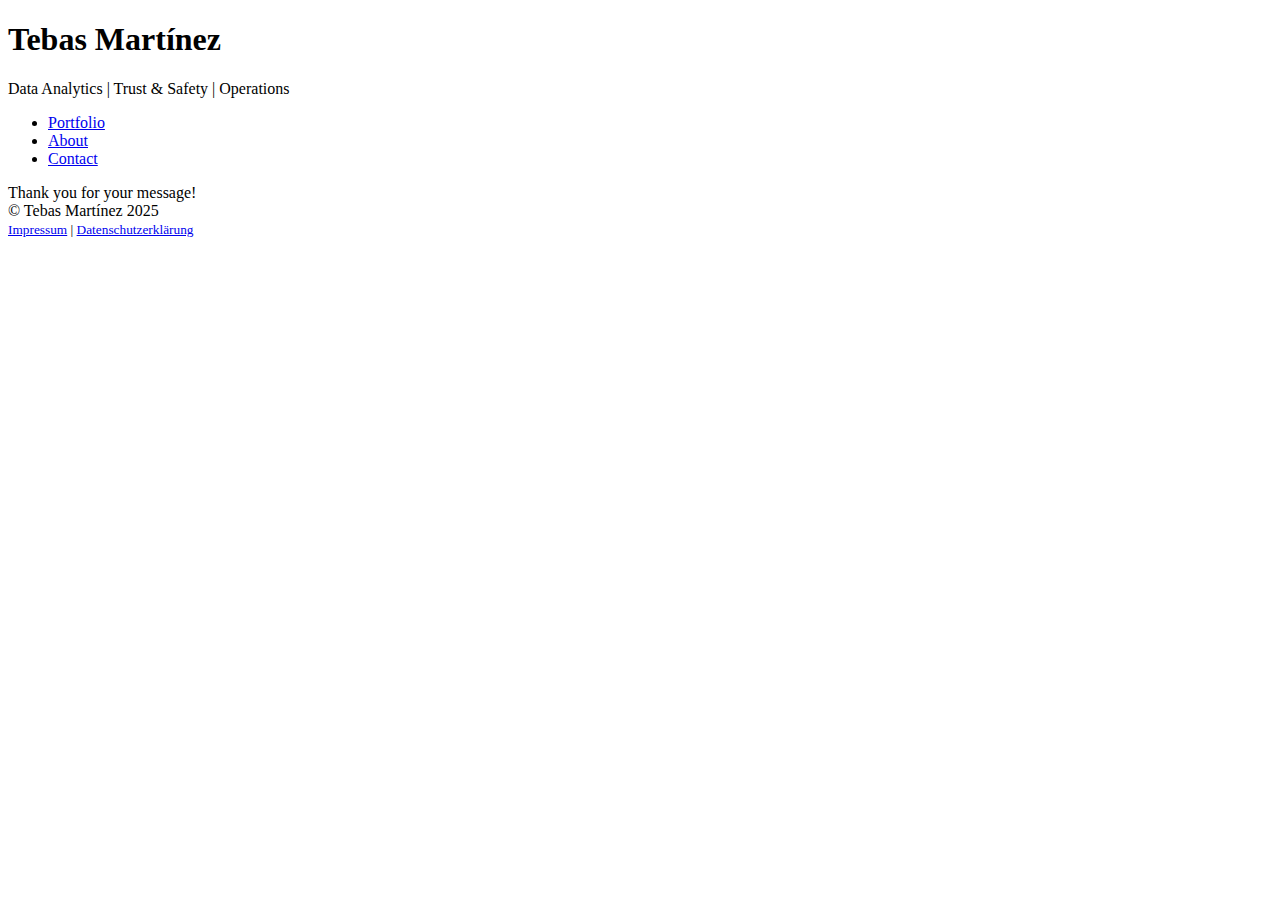
<file: thankyou/index.html>
<!DOCTYPE html>
<html lang="en">
    <head>
        <meta charset="utf-8">
        <meta name="viewport" content="width=device-width, initial-scale=1">
        <link href="https://cdn.jsdelivr.net/npm/bootstrap@5.3.7/dist/css/bootstrap.min.css" rel="stylesheet" integrity="sha384-LN+7fdVzj6u52u30Kp6M/trliBMCMKTyK833zpbD+pXdCLuTusPj697FH4R/5mcr" crossorigin="anonymous">
        <link href="https://cdn.jsdelivr.net/npm/bootstrap-icons@1.11.3/font/bootstrap-icons.min.css" rel="stylesheet">
        <link href="/styles.css" rel="stylesheet">
        <title>Tebas' Portfolio</title>

        <meta name="robots" content="noindex">

        <link rel="icon" href="/favicon/favicon.ico" type="image/x-icon">
        <link rel="icon" type="image/png" sizes="32x32" href="/favicon/favicon-32x32.png">
        <link rel="icon" type="image/png" sizes="16x16" href="/favicon/favicon-16x16.png">
        <link rel="apple-touch-icon" href="/favicon/apple-touch-icon.png">
        <link rel="icon" type="image/png" sizes="192x192" href="/favicon/android-chrome-192x192.png">
        <link rel="icon" type="image/png" sizes="512x512" href="/favicon/android-chrome-512x512.png">

        <script src="/thankyou.js"></script>
    </head>

    <body class="d-flex flex-column min-vh-100">

        <!-- HEADER -->
        <header class="py-2 border-success border-bottom border-5">
            <!-- Title -->
            <h1 class="display-4 mt-2">Tebas Martínez</h1>
            <p class="lead mb-0">Data Analytics | Trust & Safety | Operations</p>

            <!-- Navigation bar -->
            <ul class="nav justify-content-center mt-0" style="width:98%;">
                <li class="nav-item">
                    <a class="nav-link" href="/">Portfolio</a>
                </li>
                <li class="nav-item">
                    <a class="nav-link" href="/about">About</a>
                </li>
                <li class="nav-item">
                    <a class="nav-link active" aria-current="page" href="/contact">Contact</a>
                </li>
            </ul>
        </header>

        <!-- CONTENT --> 
        <main class="flex-grow-1 d-flex justify-content-center align-items-center">

            <!-- CONTACT FORM -->
            <div class="container text-center text-white">
                <div class="row justify-content-center">
                    <div class="card thanks" id="thankyou">
                    </div>
                </div>
            </div>
        </main>

        <!-- FOOTER -->
        <footer class="py-1 border-success border-top border-5 mt-auto">
            <div>&#169 Tebas Martínez 2025</div>
            <small class="text-muted footer-links"><a href="/impressum" class="footer-links">Impressum</a> | <a href="/datenschutzerklaerung" class="footer-links">Datenschutzerklärung</a></small>
        </footer>
        <script src="https://cdn.jsdelivr.net/npm/bootstrap@5.3.7/dist/js/bootstrap.bundle.min.js" integrity="sha384-ndDqU0Gzau9qJ1lfW4pNLlhNTkCfHzAVBReH9diLvGRem5+R9g2FzA8ZGN954O5Q" crossorigin="anonymous"></script>
    </body>
</html>
</file>
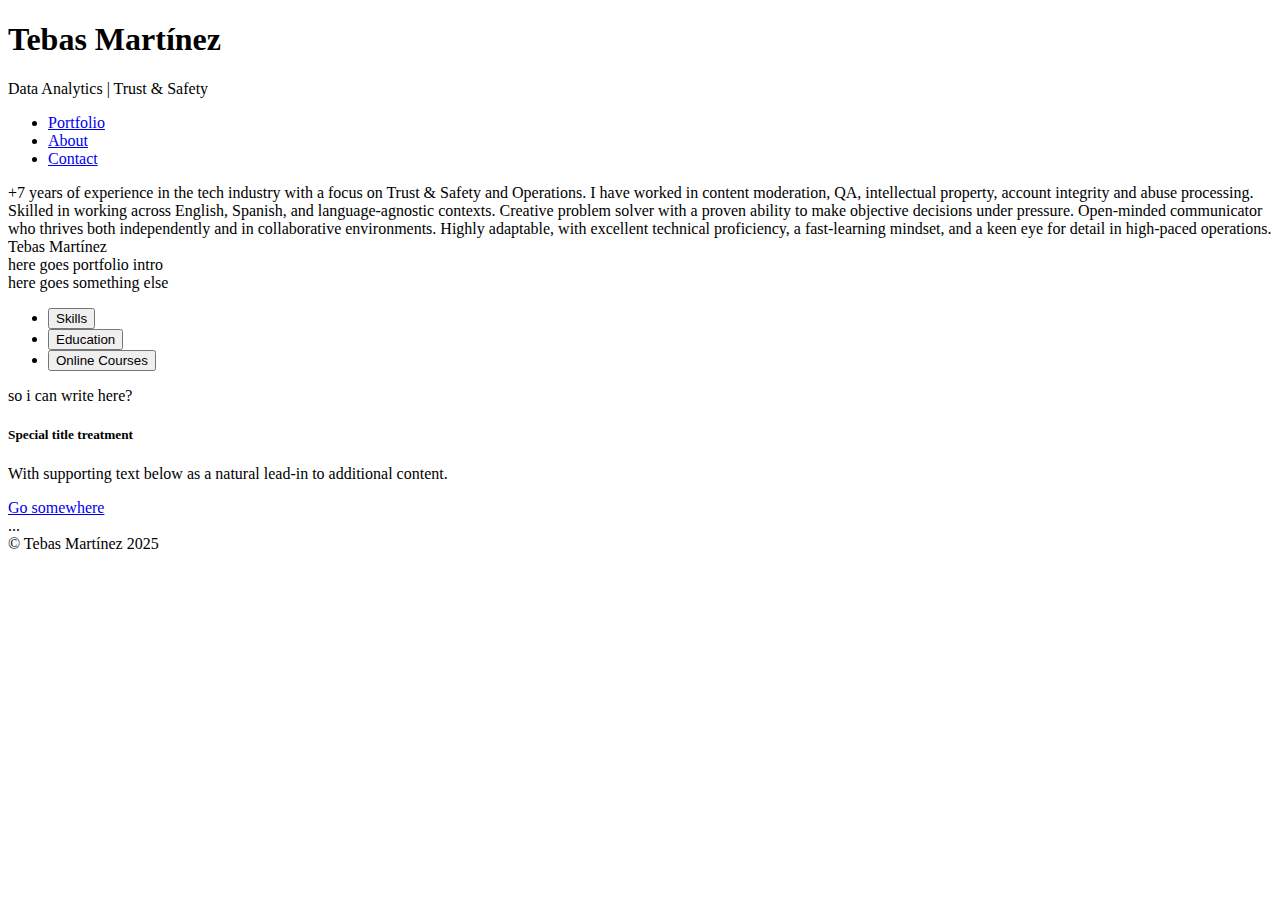
<file: about.html>
<!DOCTYPE html>
<html lang="en">
    <head>
        <meta charset="utf-8">
        <meta name="viewport" content="width=device-width, initial-scale=1">
        <link href="https://cdn.jsdelivr.net/npm/bootstrap@5.3.7/dist/css/bootstrap.min.css" rel="stylesheet" integrity="sha384-LN+7fdVzj6u52u30Kp6M/trliBMCMKTyK833zpbD+pXdCLuTusPj697FH4R/5mcr" crossorigin="anonymous">
        <link href="https://cdn.jsdelivr.net/npm/bootstrap-icons@1.11.3/font/bootstrap-icons.min.css" rel="stylesheet">
        <link href="styles.css" rel="stylesheet">
        <title>Tebas' Portfolio</title>

        <link rel="icon" href="favicon/favicon.ico" type="image/x-icon">
        <link rel="icon" type="image/png" sizes="32x32" href="favicon/favicon-32x32.png">
        <link rel="icon" type="image/png" sizes="16x16" href="favicon/favicon-16x16.png">
        <link rel="apple-touch-icon" href="favicon/apple-touch-icon.png">
        <link rel="icon" type="image/png" sizes="192x192" href="favicon/android-chrome-192x192.png">
        <link rel="icon" type="image/png" sizes="512x512" href="favicon/android-chrome-512x512.png">
    </head>

    <body class="d-flex flex-column min-vh-100">

        <!-- HEADER -->
        <header class="py-2 border-success border-bottom border-5">
            <!-- Title -->
            <h1 class="display-4 mt-2">Tebas Martínez</h1>
            <p class="lead mb-0">Data Analytics | Trust & Safety</p>

            <!-- Navigation bar -->
            <ul class="nav justify-content-end mt-0" style="width:98%;">
                <li class="nav-item">
                    <a class="nav-link" href="index.html">Portfolio</a>
                </li>
                <li class="nav-item">
                    <a class="nav-link active" aria-current="page" href="about.html">About</a>
                </li>
                <li class="nav-item">
                    <a class="nav-link" href="contact.html">Contact</a>
                </li>
            </ul>
        </header>

        <!-- CONTENT --> 
        <main class="flex-grow-1 gap-3 py-3">
            <!-- INTRODUCTION -->
            <div class="container-fluid w-100 justify-content-center">
                <div class="card-row d-flex justify-content-center">
                    <div class="card intro-card">
                        <div class="card-body">
                            +7 years of experience in the tech industry with a focus on Trust & Safety and Operations. 
                            I have worked in content moderation, QA, intellectual property, account integrity and abuse processing. 
                            Skilled in working across English, Spanish, and language-agnostic contexts. 
                            Creative problem solver with a proven ability to make objective decisions under pressure. 
                            Open-minded communicator who thrives both independently and in collaborative environments. 
                            Highly adaptable, with excellent technical proficiency, a fast-learning mindset, 
                            and a keen eye for detail in high-paced operations.
                        </div>
                    </div>
                </div>
            </div>

            <!-- SOME OTHER SECTION-->
            <div class="container text-center text-white">
                <div class="row gap-3 py-3">
                    <div class="col">
                    Tebas Martínez
                    </div>
                </div>
                <div class="row">
                    <div class="col">
                    here goes portfolio intro
                    </div>
                    <div class="col">
                    here goes something else
                    </div>
                </div>
            </div>

            <!-- NAV CARD -->
            <div class="container-fluid d-flex justify-content-center">
                <div class="card text-center skills-card">
                    <div class="card-header">
                        <ul class="nav nav-tabs card-header-tabs">
                        <li class="nav-item">
                            <button class="nav-link active skills-nav" id="nav-skills-tab" data-bs-toggle="tab" data-bs-target="#nav-skills" type="button" role="tab" aria-controls="nav-skills" aria-selected="true">Skills</button>
                        </li>
                        <li class="nav-item">
                            <button class="nav-link skills-nav" id="nav-education-tab" data-bs-toggle="tab" data-bs-target="#nav-education" type="button" role="tab" aria-controls="nav-education" aria-selected="false">Education</button>
                        </li>
                        <li class="nav-item">
                            <button class="nav-link skills-nav" id="nav-onlinecourses-tab" data-bs-toggle="tab" data-bs-target="#nav-onlinecourses" type="button" role="tab" aria-controls="nav-onlinecourses" aria-selected="false">Online Courses</button>
                        </li>
                        </ul>
                    </div>
                    <div class="card-body tab-content" id="nav-tabContent">
                        <div class="tab-pane fade show active" id="nav-skills" role="tabpanel" aria-labelledby="nav-skills-tab" tabindex="0">
                            <p>so i can write here?</p>
                        </div>
                        <div class="tab-pane fade" id="nav-education" role="tabpanel" aria-labelledby="nav-education-tab" tabindex="0">
                            <h5 class="card-title">Special title treatment</h5>
                            <p class="card-text">With supporting text below as a natural lead-in to additional content.</p>
                            <a href="#" class="btn btn-primary">Go somewhere</a>
                        </div>
                        <div class="tab-pane fade" id="nav-onlinecourses" role="tabpanel" aria-labelledby="nav-onlinecourses-tab" tabindex="0">...</div>
                    </div>
                </div>
            <div/>
            

        </main>

        <!-- FOOTER -->
        <footer class="py-1 border-success border-top border-5 mt-auto">
            <div>&#169 Tebas Martínez 2025</div>
        </footer>
        <script src="https://cdn.jsdelivr.net/npm/bootstrap@5.3.7/dist/js/bootstrap.bundle.min.js" integrity="sha384-ndDqU0Gzau9qJ1lfW4pNLlhNTkCfHzAVBReH9diLvGRem5+R9g2FzA8ZGN954O5Q" crossorigin="anonymous"></script>
    </body>
</html>
</file>
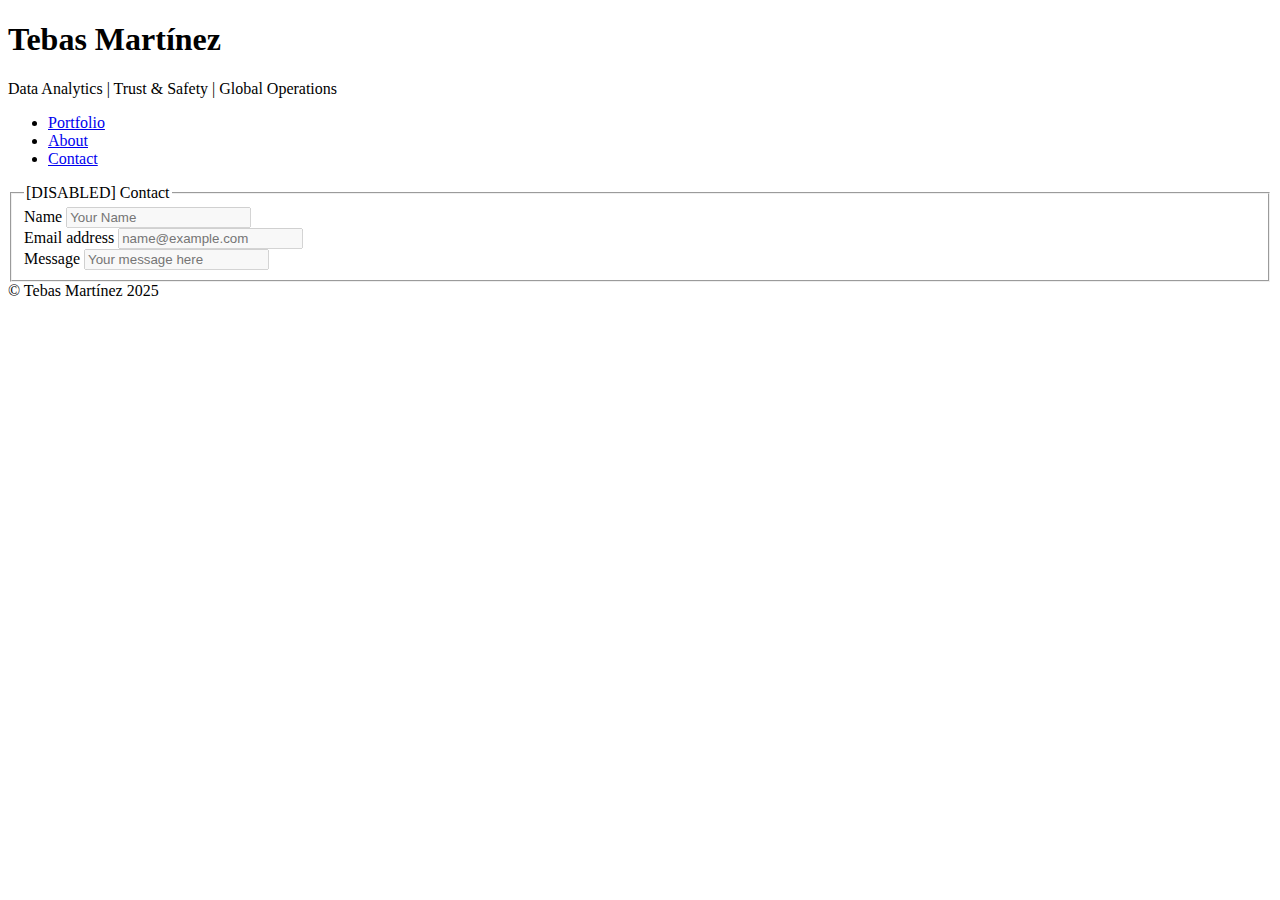
<file: contact.html>
<!DOCTYPE html>
<html lang="en">
    <head>
        <meta charset="utf-8">
        <meta name="viewport" content="width=device-width, initial-scale=1">
        <link href="https://cdn.jsdelivr.net/npm/bootstrap@5.3.7/dist/css/bootstrap.min.css" rel="stylesheet" integrity="sha384-LN+7fdVzj6u52u30Kp6M/trliBMCMKTyK833zpbD+pXdCLuTusPj697FH4R/5mcr" crossorigin="anonymous">
        <link href="https://cdn.jsdelivr.net/npm/bootstrap-icons@1.11.3/font/bootstrap-icons.min.css" rel="stylesheet">
        <link href="styles.css" rel="stylesheet">
        <title>Tebas' Portfolio</title>
    </head>

    <body class="d-flex flex-column min-vh-100">

        <!-- HEADER -->
        <header class="py-2 border-success border-bottom border-5">
            <!-- Title -->
            <h1 class="display-4 mt-2">Tebas Martínez</h1>
            <p class="lead mb-0">Data Analytics | Trust & Safety | Global Operations</p>
            <!-- Navigation bar -->
            <ul class="nav justify-content-end mt-0" style="width:98%;">
                <li class="nav-item">
                    <a class="nav-link" href="index.html">Portfolio</a>
                </li>
                <li class="nav-item">
                    <a class="nav-link" href="about.html">About</a>
                </li>
                <li class="nav-item">
                    <a class="nav-link active" aria-current="page" href="contact.html">Contact</a>
                </li>
            </ul>
        </header>

        <!-- CONTENT --> 
        <main class="flex-grow-1 d-flex justify-content-center align-items-center">

            <!-- CONTACT FORM -->
            <div class="container text-center text-white">
                <div class="row justify-content-center">
                    <form class="contactform">
                        <fieldset disabled>
                            <legend>[DISABLED] Contact</legend>
                            <div class="mb-3">
                                <label for="name" class="form-label">Name</label>
                                <input type="name" class="form-control" id="name" placeholder="Your Name">
                            </div>
                            <div class="mb-3">
                                <label for="emailaddress" class="form-label">Email address</label>
                                <input type="email" class="form-control" id="emailaddress" placeholder="name@example.com">
                            </div>
                            <div class="mb-5">
                                <label for="message" class="form-label">Message</label>
                                <input type="message" class="form-control" id="message" placeholder="Your message here">
                            </div>
                        </fieldset>
                    </form>
                </div>
            </div>
        </main>

        <!-- FOOTER -->
        <footer class="py-1 border-success border-top border-5">
            <div>&#169 Tebas Martínez 2025</div>
        </footer>
        <script src="https://cdn.jsdelivr.net/npm/bootstrap@5.3.7/dist/js/bootstrap.bundle.min.js" integrity="sha384-ndDqU0Gzau9qJ1lfW4pNLlhNTkCfHzAVBReH9diLvGRem5+R9g2FzA8ZGN954O5Q" crossorigin="anonymous"></script>
    </body>
</html>
</file>
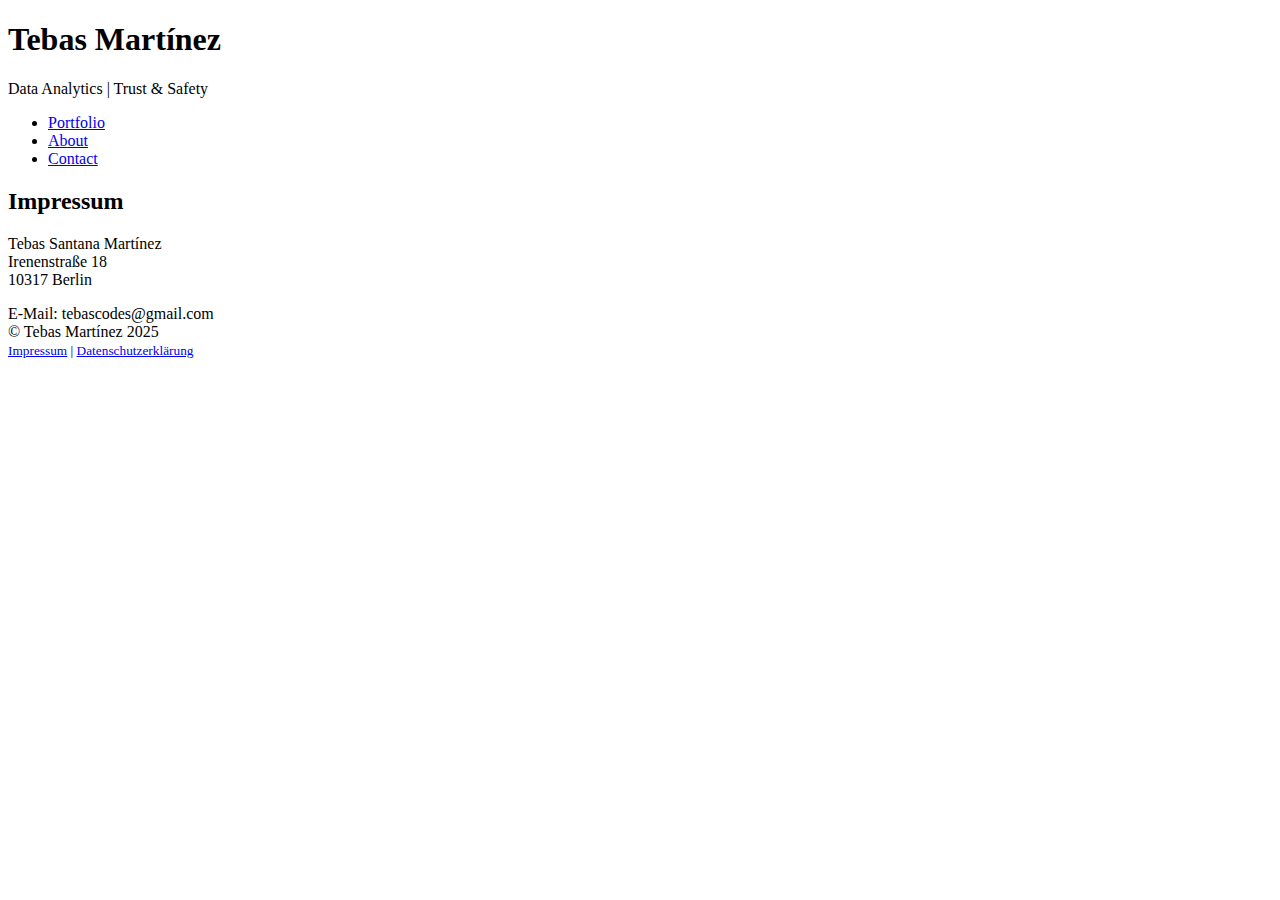
<file: impressum.html>
<!DOCTYPE html>
<html lang="en">
    <head>
        <meta charset="utf-8">
        <meta name="viewport" content="width=device-width, initial-scale=1">
        <link href="https://cdn.jsdelivr.net/npm/bootstrap@5.3.7/dist/css/bootstrap.min.css" rel="stylesheet" integrity="sha384-LN+7fdVzj6u52u30Kp6M/trliBMCMKTyK833zpbD+pXdCLuTusPj697FH4R/5mcr" crossorigin="anonymous">
        <link href="https://cdn.jsdelivr.net/npm/bootstrap-icons@1.11.3/font/bootstrap-icons.min.css" rel="stylesheet">
        <link href="styles.css" rel="stylesheet">
        <title>Tebas' Portfolio</title>

        <link rel="icon" href="favicon/favicon.ico" type="image/x-icon">
        <link rel="icon" type="image/png" sizes="32x32" href="favicon/favicon-32x32.png">
        <link rel="icon" type="image/png" sizes="16x16" href="favicon/favicon-16x16.png">
        <link rel="apple-touch-icon" href="favicon/apple-touch-icon.png">
        <link rel="icon" type="image/png" sizes="192x192" href="favicon/android-chrome-192x192.png">
        <link rel="icon" type="image/png" sizes="512x512" href="favicon/android-chrome-512x512.png">
    </head>

    <body class="d-flex flex-column min-vh-100">

        <!-- HEADER -->
        <header class="py-2 border-success border-bottom border-5">
            <!-- Title -->
            <h1 class="display-4 mt-2">Tebas Martínez</h1>
            <p class="lead mb-0">Data Analytics | Trust & Safety</p>

            <!-- Navigation bar -->
            <ul class="nav justify-content-end mt-0" style="width:98%;">
                <li class="nav-item">
                    <a class="nav-link" href="index.html">Portfolio</a>
                </li>
                <li class="nav-item">
                    <a class="nav-link" href="about.html">About</a>
                </li>
                <li class="nav-item">
                    <a class="nav-link" href="contact.html">Contact</a>
                </li>
            </ul>
        </header>

        <main class="flex-grow-1 d-flex justify-content-center align-items-center">
            <div class="container text-center">
                <div class="row justify-content-center">   
                    <div class="card imp">
                        <h2>Impressum</h2>
                        <p>Tebas Santana Martínez<br />
                        Irenenstraße 18<br />10317 Berlin</p>

                        E-Mail: tebascodes@gmail.com<br />
                    </div>
                </div>
            </div>
        </main>
        
        <footer class="py-1 border-success border-top border-5 mt-auto">
            <div>&#169 Tebas Martínez 2025</div>
            <small class="text-muted footer-links"><a href="impressum.html" class="footer-links">Impressum</a> | <a href="datenschutzerklaerung.html" class="footer-links">Datenschutzerklärung</a></small>
        </footer>
    </body>
</html>
</file>
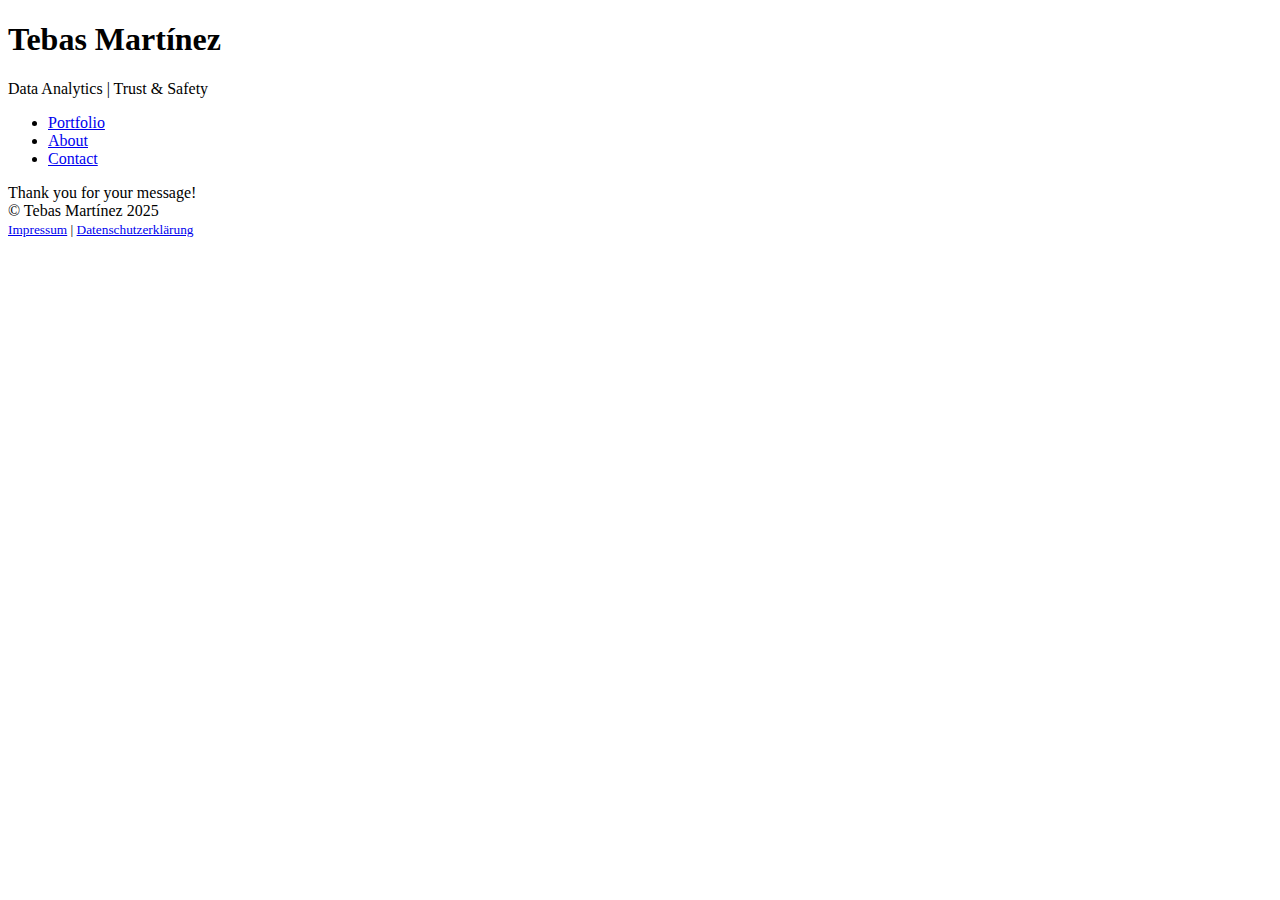
<file: thankyou.html>
<!DOCTYPE html>
<html lang="en">
    <head>
        <meta charset="utf-8">
        <meta name="viewport" content="width=device-width, initial-scale=1">
        <link href="https://cdn.jsdelivr.net/npm/bootstrap@5.3.7/dist/css/bootstrap.min.css" rel="stylesheet" integrity="sha384-LN+7fdVzj6u52u30Kp6M/trliBMCMKTyK833zpbD+pXdCLuTusPj697FH4R/5mcr" crossorigin="anonymous">
        <link href="https://cdn.jsdelivr.net/npm/bootstrap-icons@1.11.3/font/bootstrap-icons.min.css" rel="stylesheet">
        <link href="styles.css" rel="stylesheet">
        <title>Tebas' Portfolio</title>

        <link rel="icon" href="favicon/favicon.ico" type="image/x-icon">
        <link rel="icon" type="image/png" sizes="32x32" href="favicon/favicon-32x32.png">
        <link rel="icon" type="image/png" sizes="16x16" href="favicon/favicon-16x16.png">
        <link rel="apple-touch-icon" href="favicon/apple-touch-icon.png">
        <link rel="icon" type="image/png" sizes="192x192" href="favicon/android-chrome-192x192.png">
        <link rel="icon" type="image/png" sizes="512x512" href="favicon/android-chrome-512x512.png">
    </head>

    <body class="d-flex flex-column min-vh-100">

        <!-- HEADER -->
        <header class="py-2 border-success border-bottom border-5">
            <!-- Title -->
            <h1 class="display-4 mt-2">Tebas Martínez</h1>
            <p class="lead mb-0">Data Analytics | Trust & Safety</p>

            <!-- Navigation bar -->
            <ul class="nav justify-content-end mt-0" style="width:98%;">
                <li class="nav-item">
                    <a class="nav-link" href="index.html">Portfolio</a>
                </li>
                <li class="nav-item">
                    <a class="nav-link" href="about.html">About</a>
                </li>
                <li class="nav-item">
                    <a class="nav-link active" aria-current="page" href="contact.html">Contact</a>
                </li>
            </ul>
        </header>

        <!-- CONTENT --> 
        <main class="flex-grow-1 d-flex justify-content-center align-items-center">

            <!-- CONTACT FORM -->
            <div class="container text-center text-white">
                <div class="row justify-content-center">
                    <div class="card thanks">
                        Thank you for your message!
                    </div>
                </div>
            </div>
        </main>

        <!-- FOOTER -->
        <footer class="py-1 border-success border-top border-5 mt-auto">
            <div>&#169 Tebas Martínez 2025</div>
            <small class="text-muted footer-links"><a href="impressum.html" class="footer-links">Impressum</a> | <a href="datenschutzerklaerung.html" class="footer-links">Datenschutzerklärung</a></small>
        </footer>
        <script src="https://cdn.jsdelivr.net/npm/bootstrap@5.3.7/dist/js/bootstrap.bundle.min.js" integrity="sha384-ndDqU0Gzau9qJ1lfW4pNLlhNTkCfHzAVBReH9diLvGRem5+R9g2FzA8ZGN954O5Q" crossorigin="anonymous"></script>
    </body>
</html>
</file>
<file: styles.css>

</file>
